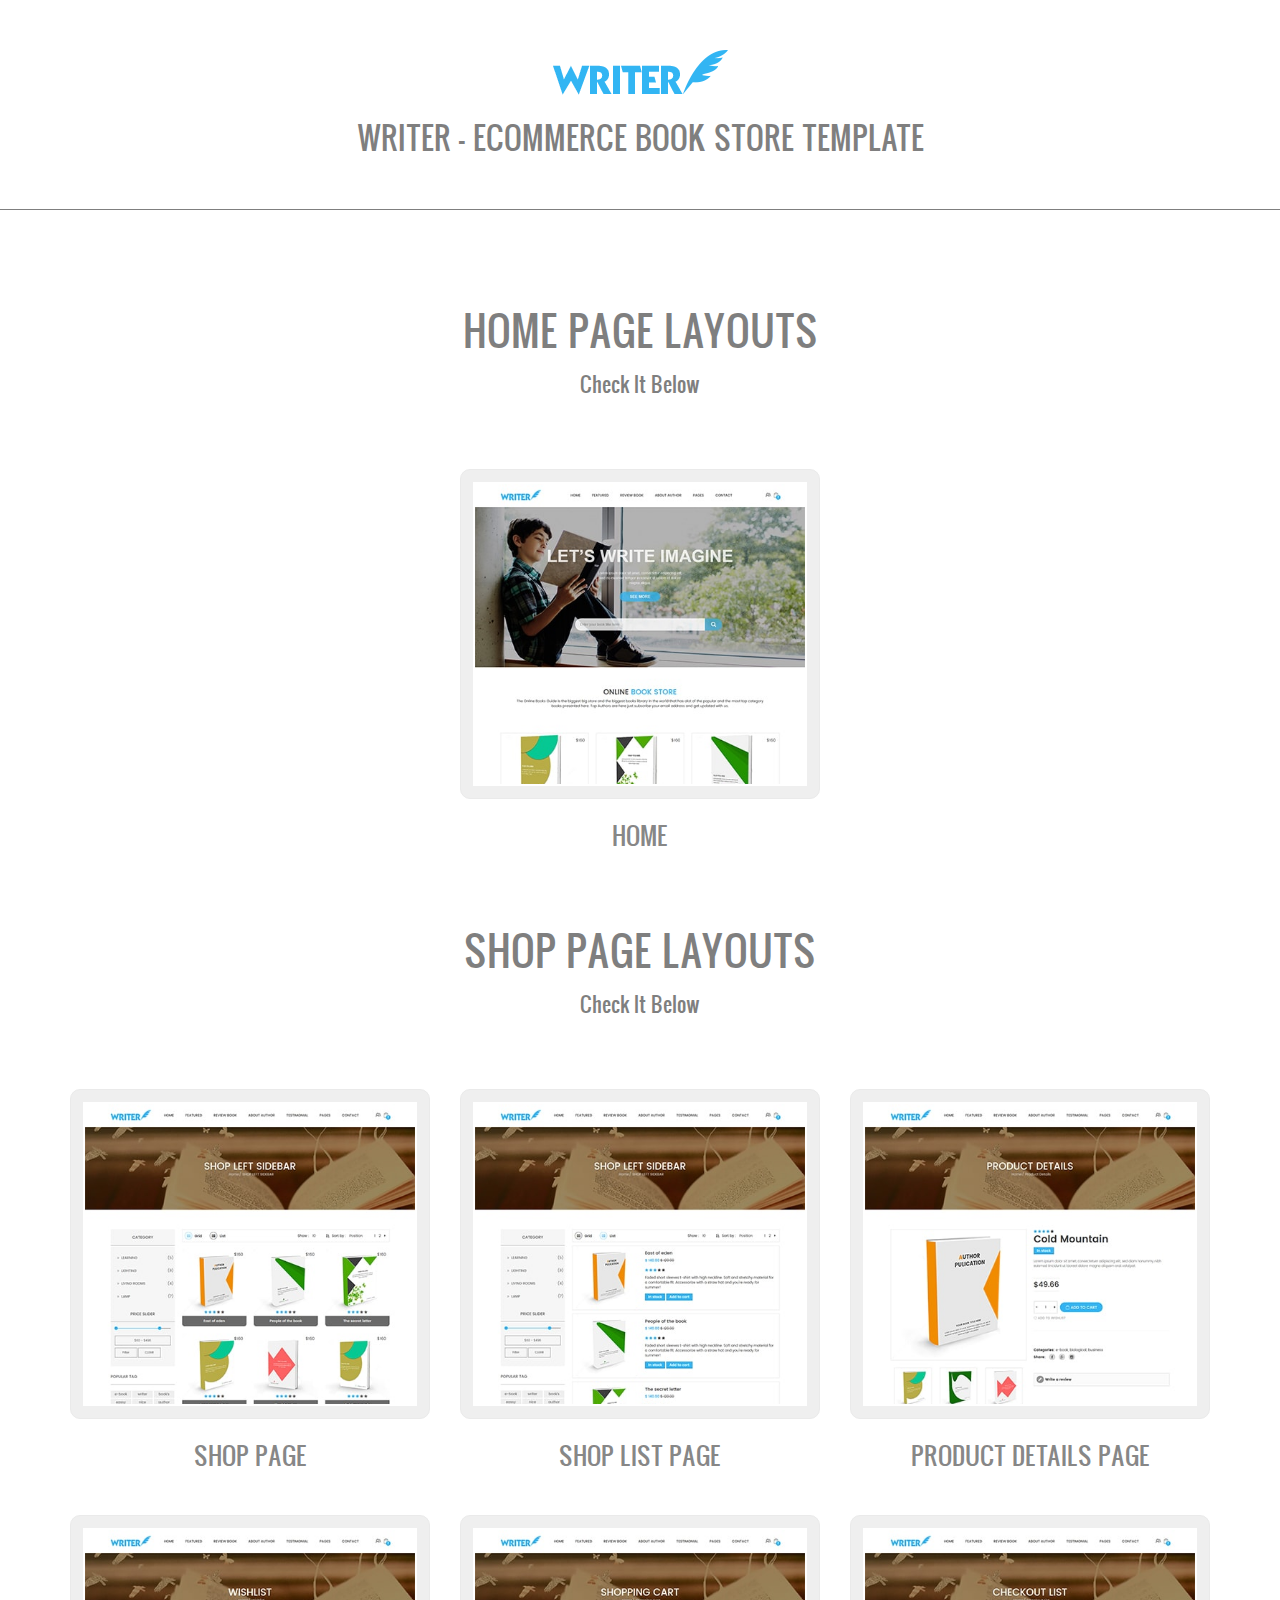
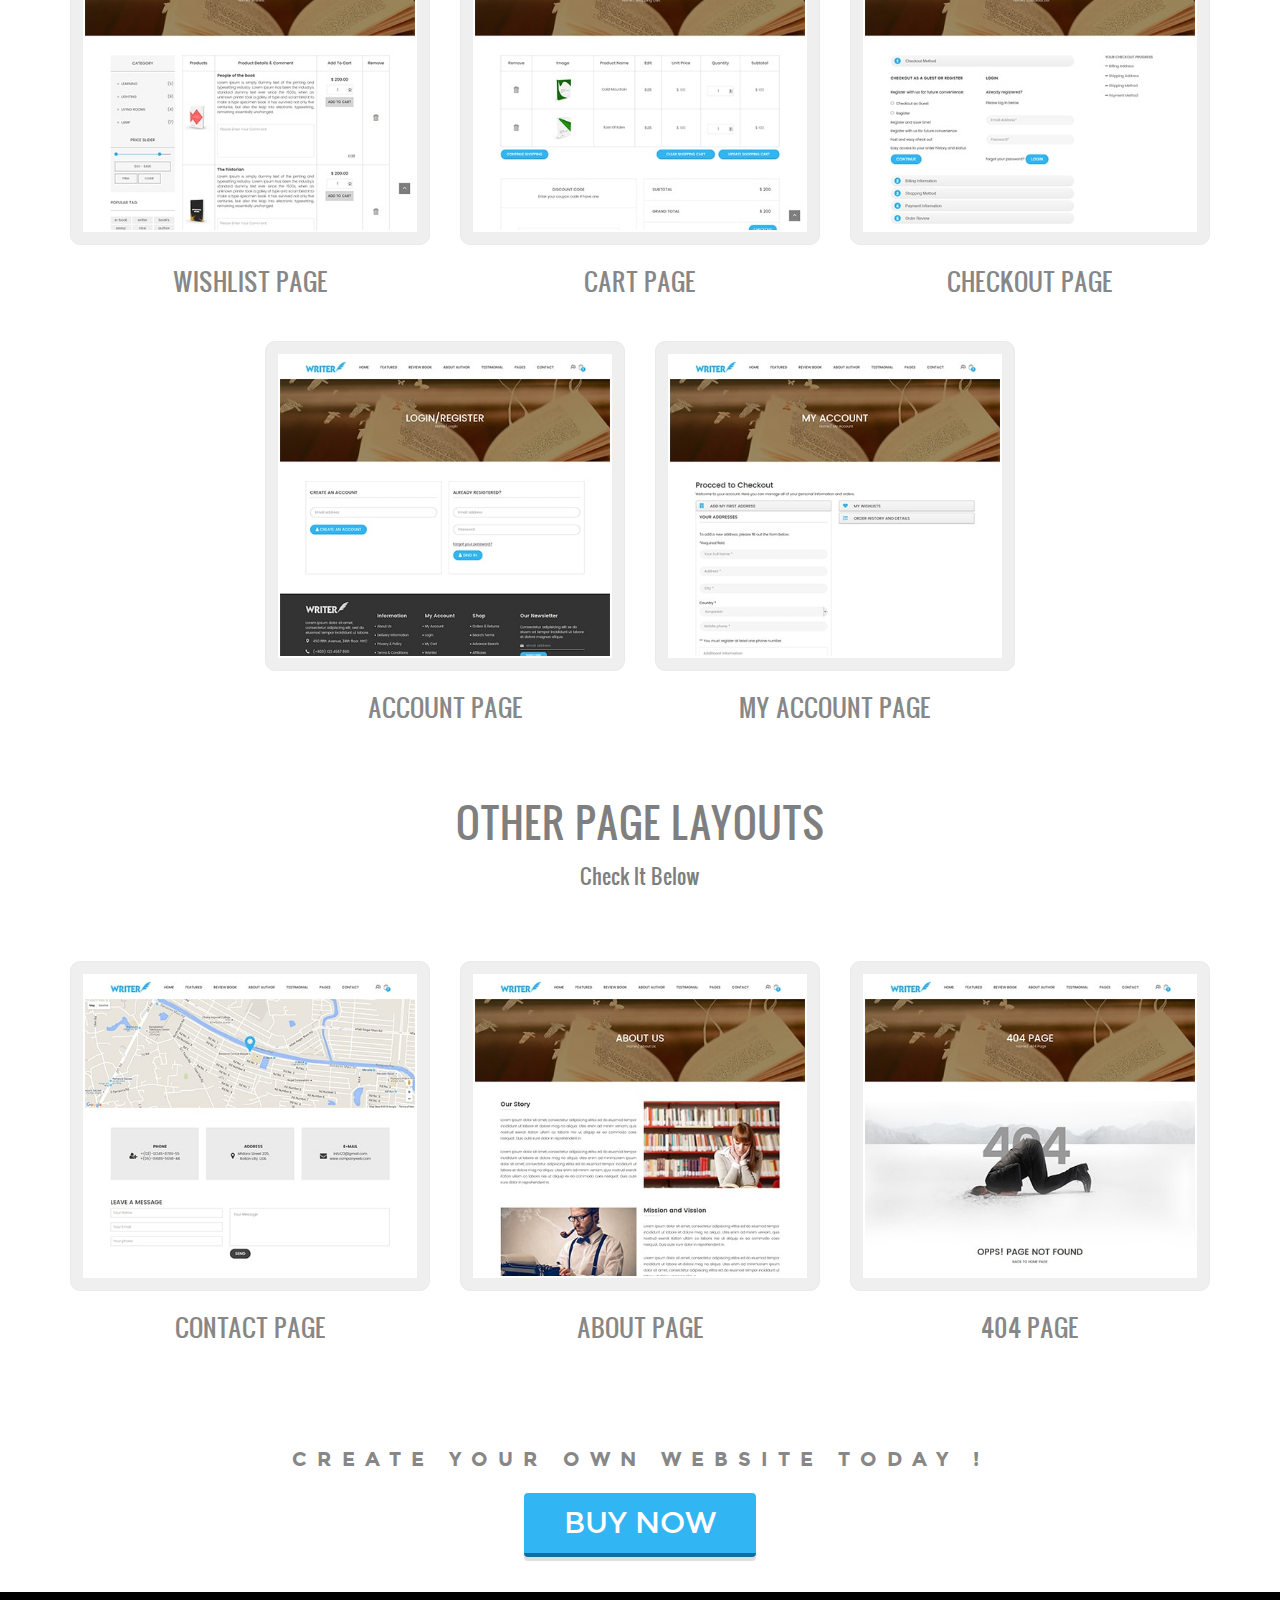
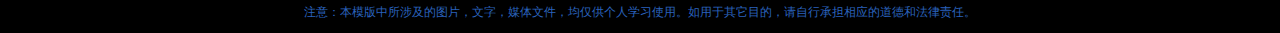
<file: index.html>
<!DOCTYPE HTML>
<html lang="en-US">
	<head>

		<meta content="text/html; charset=utf-8" http-equiv="Content-Type" />
		<meta name="viewport" content="width=device-width, initial-scale=1" />
		<title>Writer - eCommerce Book Store Template</title>
		<meta content="template" name="description" />
		<meta content="template" name="keywords" />
		<meta content="INDEX,FOLLOW" name="robots" />
		<link rel="icon" href="img/favicon.ico" />

		<!-- Bootstrap CSS -->
		<link rel="stylesheet" href="css/bootstrap.min.css" />
		<link rel="stylesheet" href="css/font-awesome.min.css" />
		<link href='https://fonts.loli.net/css?family=Montserrat:400,700' rel='stylesheet' type='text/css' />
		<!-- Custom CSS -->
		<link href="css/style.css" rel="stylesheet">
		<link href="css/responsive.css" rel="stylesheet">

	</head>
	<!--
	================================================== -->

	<body>
		<!-- Header-->
		<div class="header">
			<div class="header-top">
				<h1 class="logo"><strong></strong><a href="#"><img alt="logo" src="img/logo.png" /></a></h1>
				<div class="title-page">
					<div class="title"><h1>Writer - eCommerce Book Store Template</h1></div>
				</div>
			</div> 

		</div><!-- End-Header-->

		<div class="us-themes"><!--box-themes-->

			<div class="container">
				<div class="row">
					<div class="col-sm-12">
						<div class="pages-title">
							<h2>HOME PAGE LAYOUTS</h2>
							<p>Check It Below</p>
						</div>
					</div>
					<div class="col-md-offset-4 col-md-4 col-sm-offset-3 col-sm-6 col-xs-12">
						<div class="box-themes-1 box-themes ">
							<div class="image">
								<a href="writer/index.html" target="_blank">
									<span class="image-shop-scroll" style="background-image: url('img/home.jpg');"></span>
								</a>
							</div> 
							<a href="writer/index.html" class="button">Home</a>
						</div>
					</div> 
				</div>
				<div class="row">
					<div class="col-sm-12">
						<div class="pages-title">
							<h2>SHOP PAGE LAYOUTS</h2>
							<p>Check It Below</p>
						</div>
					</div>
					<div class="col-md-4 col-sm-6 col-xs-12">
						<div class="box-themes-1 box-themes ">
							<div class="image">
								<a href="writer/shop.html" target="_blank">
									<span class="image-shop-scroll" style="background-image: url('img/shop.jpg');"></span>
								</a> 
							</div> 
							<a href="writer/shop.html" class="button">Shop Page</a>
						</div>
					</div> 
					<div class="col-md-4 col-sm-6 col-xs-12">
						<div class="box-themes-1 box-themes ">
							<div class="image">
								<a href="writer/shop.html" target="_blank">
									<span class="image-shop-scroll" style="background-image: url('img/shop-list.jpg');"></span>
								</a>
							</div> 
							<a href="writer/shop.html" class="button">Shop List Page</a>
						</div>
					</div> 
					<div class="col-md-4 col-sm-6 col-xs-12">
						<div class="box-themes-1 box-themes ">
							<div class="image">
								<a href="writer/single-product.html" target="_blank">
									<span class="image-shop-scroll" style="background-image: url('img/single-shop.jpg');"></span>
								</a> 
							</div> 
							<a href="writer/single-product.html" class="button">product Details Page</a>
						</div>
					</div> 
					<div class="col-md-4 col-sm-6 col-xs-12">
						<div class="box-themes-1 box-themes ">
							<div class="image">
								<a href="writer/wishlist.html" target="_blank">
									<span class="image-shop-scroll" style="background-image: url('img/wishlist.jpg');"></span>
								</a>
							</div> 
							<a href="writer/wishlist.html" class="button">Wishlist Page</a>
						</div>
					</div> 
					<div class="col-md-4 col-sm-6 col-xs-12">
						<div class="box-themes-1 box-themes ">
							<div class="image">
								<a href="writer/cart.html" target="_blank">
									<span class="image-shop-scroll" style="background-image: url('img/cart.jpg');"></span>
								</a> 
							</div> 
							<a href="writer/cart.html" class="button">Cart Page</a>
						</div>
					</div> 
					<div class="col-md-4 col-sm-6 col-xs-12">
						<div class="box-themes-1 box-themes ">
							<div class="image">
								<a href="writer/checkout.html" target="_blank">
									<span class="image-shop-scroll" style="background-image: url('img/checkout.jpg');"></span>
								</a> 
							</div> 
							<a href="writer/checkout.html" class="button">Checkout Page</a>
						</div>
					</div> 
					<div class="col-md-offset-2 col-md-4 col-sm-6 col-xs-12">
						<div class="box-themes-1 box-themes ">
							<div class="image">
								<a href="writer/login.html" target="_blank">
									<span class="image-shop-scroll" style="background-image: url('img/account.jpg');"></span>
								</a>
							</div> 
							<a href="writer/login.html" class="button">Account Page</a>
						</div>
					</div> 
					<div class="col-md-4 col-sm-6 col-xs-12">
						<div class="box-themes-1 box-themes ">
							<div class="image">
								<a href="writer/my-account.html" target="_blank">
									<span class="image-shop-scroll" style="background-image: url('img/my-account.jpg');"></span>
								</a> 
							</div> 
							<a href="writer/my-account.html" class="button">My Account Page</a>
						</div>
					</div> 
				</div>
				<div class="row">
					<div class="col-sm-12">
						<div class="pages-title">
							<h2>OTHER PAGE LAYOUTS</h2>
							<p>Check It Below</p>
						</div>
					</div>
					<div class="col-md-4 col-sm-6 col-xs-12">
						<div class="box-themes-1 box-themes ">
							<div class="image">
								<a href="writer/contact.html" target="_blank">
								<span class="image-shop-scroll" style="background-image: url('img/contact.jpg');"></span>
								</a>
							</div> 
							<a href="writer/contact.html" class="button">Contact Page</a>
						</div>
					</div> 
					<div class="col-md-4 col-sm-6 col-xs-12">
						<div class="box-themes-1 box-themes ">
							<div class="image">
								<a href="writer/about.html" target="_blank">
									<span class="image-shop-scroll" style="background-image: url('img/about.jpg');"></span>
								</a> 
							</div> 
							<a href="writer/about.html" class="button">About Page</a>
						</div>
					</div> 
					<div class="col-md-4 col-sm-6 col-xs-12">
						<div class="box-themes-1 box-themes ">
							<div class="image">
								<a href="writer/404.html" target="_blank">
									<span class="image-shop-scroll" style="background-image: url('img/404.jpg');"></span>
								</a> 
							</div> 
							<a href="writer/404.html" class="button">404 Page</a>
						</div>
					</div> 
				</div>
			</div>
		</div><!--End-box-themes-->

		<div class="footer text-center"><!--footer-->
			<div class="container">
				<div class="footer-inner">
					<h3 class="text-40">Create your own website today !</h3>
					<a class="buttons" href="#">Buy Now</a>
				</div>
			</div>
		</div><!--End-footer-->


	<div style='background: black;color: #2a62bc;font-size: 12px;text-align: center;padding: 10px;'>注意：本模版中所涉及的图片，文字，媒体文件，均仅供个人学习使用。如用于其它目的，请自行承担相应的道德和法律责任。</div></body>

	<script src="js/jquery-1.11.2.min.js"></script>
	<script src="js/bootstrap.min.js"></script>
</html>
</file>
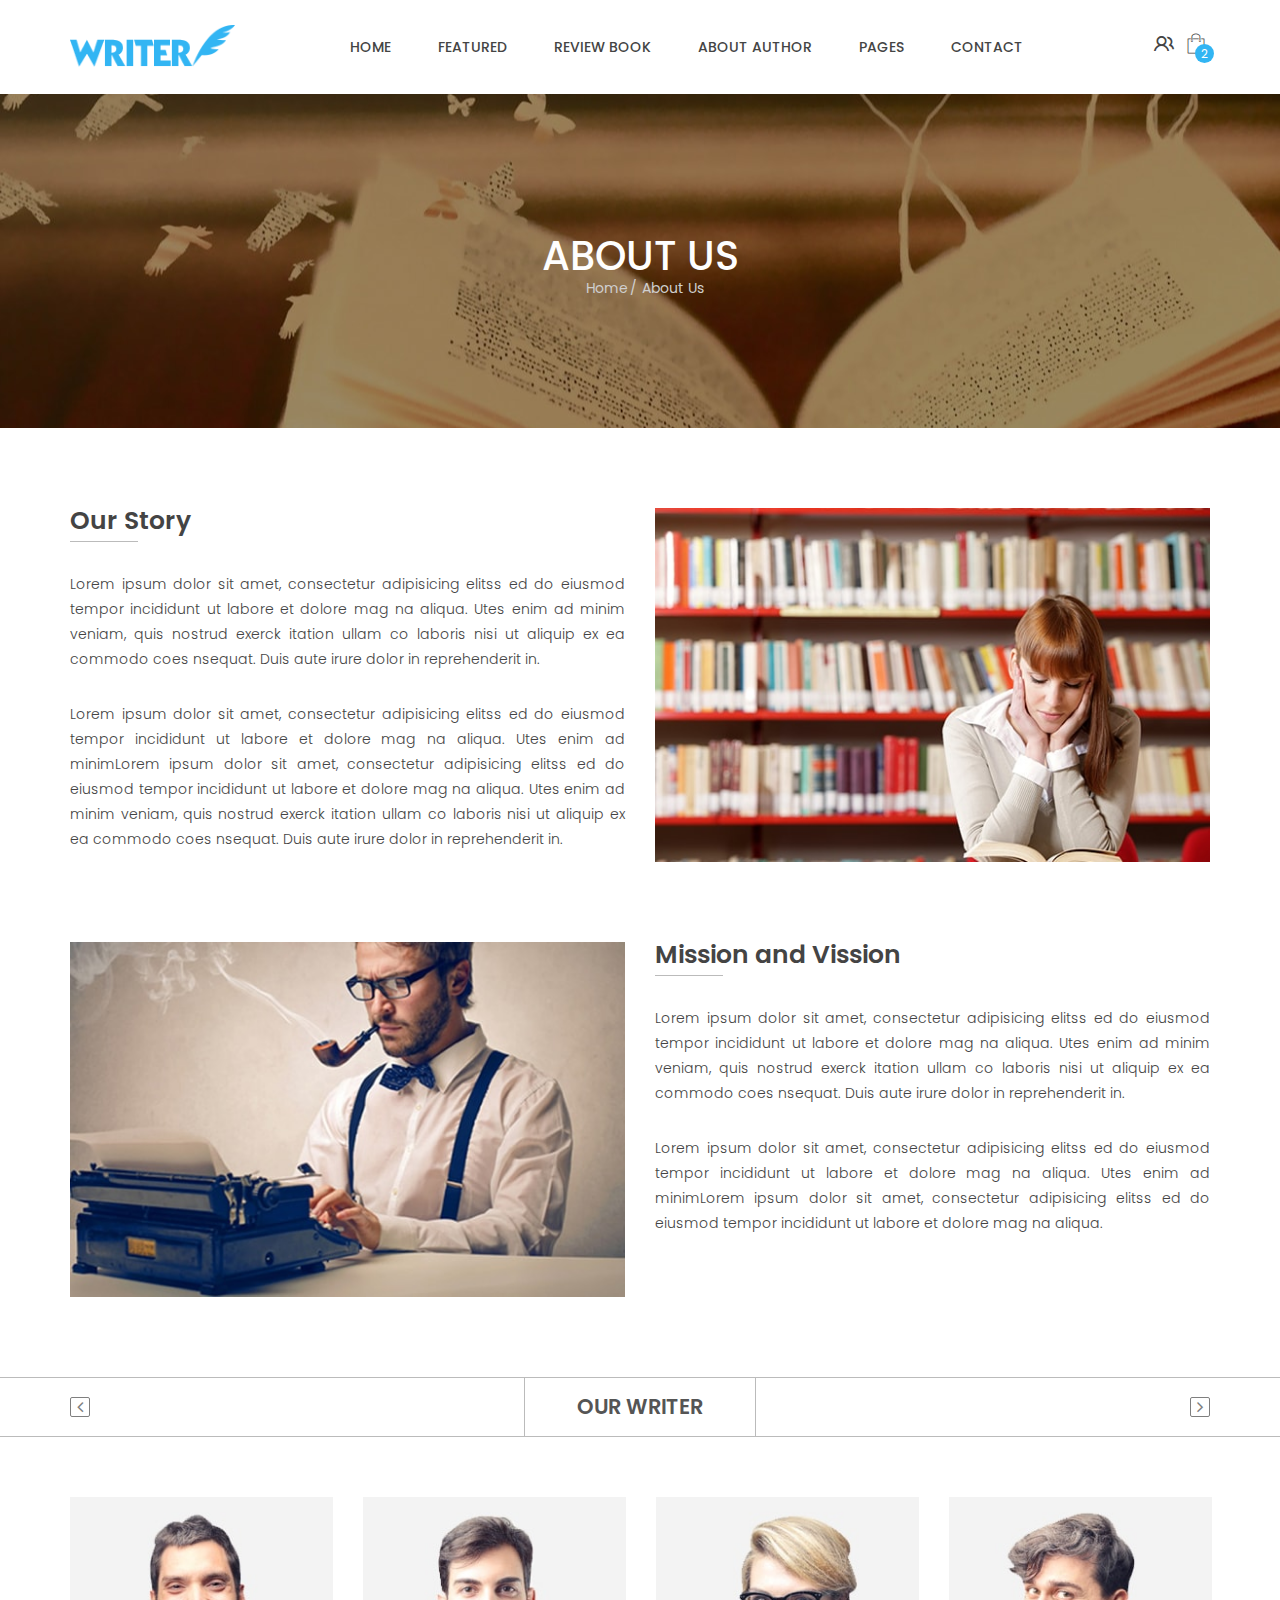
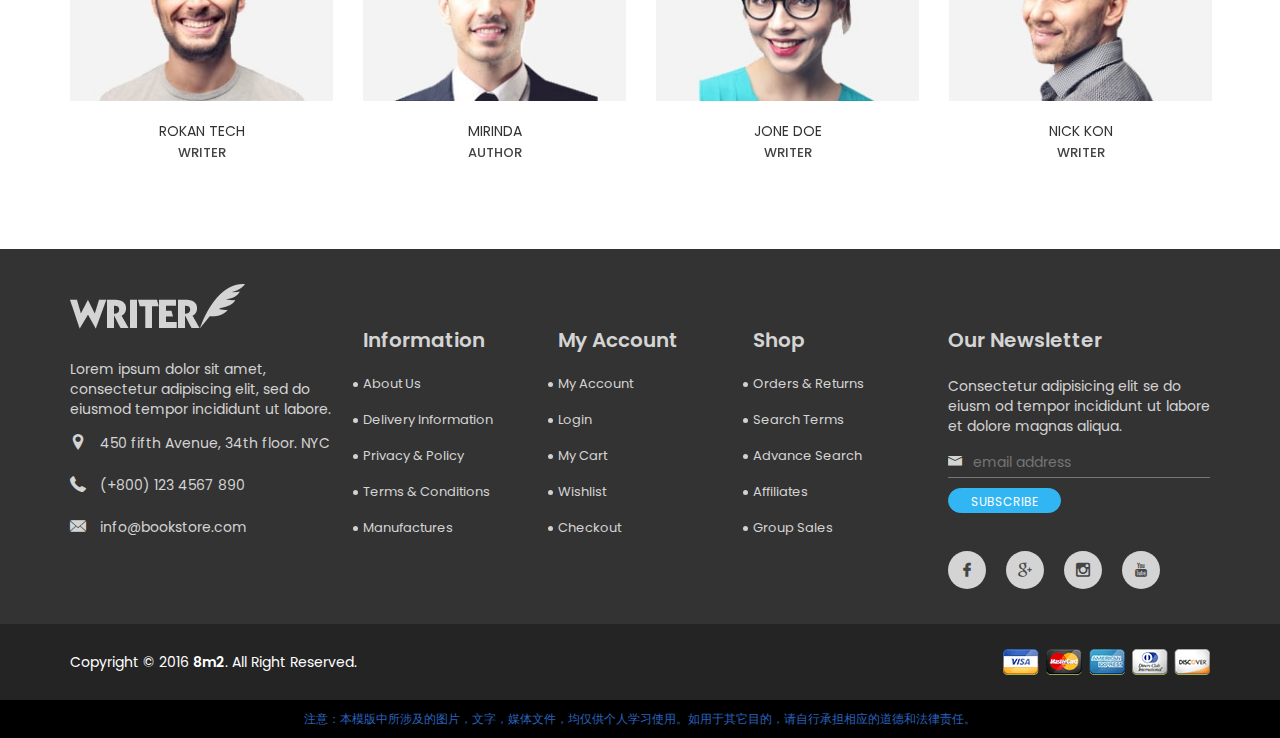
<file: writer/about.html>
<!doctype html>
<html class="no-js" lang="">
    <head>
        <meta charset="utf-8">
        <meta http-equiv="x-ua-compatible" content="ie=edge">
        <title>About Us || Witter Multipage Responsive Template</title>
        <meta name="description" content="">
        <meta name="viewport" content="width=device-width, initial-scale=1">
        <!-- favicon -->
        <link rel="shortcut icon" type="image/x-icon" href="img/favicon.ico">
        <!-- Place favicon.ico in the root directory -->
        <!-- Google Fonts -->
		<link href='https://fonts.loli.net/css?family=Poppins:400,700,600,500,300' rel='stylesheet' type='text/css'>
		<!-- style css -->
		<link rel="stylesheet" href="style.css">
		<!-- modernizr css -->
        <script src="js/vendor/modernizr-2.8.3.min.js"></script>
    </head>
    <body>
        <!--[if lt IE 8]>
            <p class="browserupgrade">You are using an <strong>outdated</strong> browser. Please <a href="http://browsehappy.com/">upgrade your browser</a> to improve your experience.</p>
        <![endif]-->

        <!-- Add your site or application content here -->
        <!--Header Area Start-->
        <div class="header-area">
            <div class="container">
                <div class="row">
                    <div class="col-md-2 col-sm-6 col-xs-6">
                        <div class="header-logo">
                            <a href="index.html">
                                <img src="img/logo.png" alt="">
                            </a>
                        </div>
                    </div>
                    <div class="col-md-1 col-sm-6 visible-sm  col-xs-6">
                        <div class="header-right">
                            <ul>
                                <li>
                                    <a href="account.html"><i class="flaticon-people"></i></a>
                                </li>
                                <li class="shoping-cart">
                                    <a href="#">
                                        <i class="flaticon-shop"></i>
                                        <span>2</span>
                                    </a>
                                    <div class="add-to-cart-product">
                                        <div class="cart-product">
                                            <div class="cart-product-image">
                                                <a href="single-product.html">
                                                    <img src="img/shop/1.jpg" alt="">
                                                </a>
                                            </div>
                                            <div class="cart-product-info">
                                                <p>
                                                    <span>1</span>
                                                    x
                                                    <a href="single-product.html">East of eden</a>
                                                </p>
                                                <a href="single-product.html">S, Orange</a>
                                                <span class="cart-price">$ 140.00</span>
                                            </div>
                                            <div class="cart-product-remove">
                                                <i class="fa fa-times"></i>
                                            </div>
                                        </div>
                                        <div class="cart-product">
                                            <div class="cart-product-image">
                                                <a href="single-product.html">
                                                    <img src="img/shop/1.jpg" alt="">
                                                </a>
                                            </div>
                                            <div class="cart-product-info">
                                                <p>
                                                    <span>1</span>
                                                    x
                                                    <a href="single-product.html">East of eden</a>
                                                </p>
                                                <a href="single-product.html">S, Orange</a>
                                                <span class="cart-price">$ 140.00</span>
                                            </div>
                                            <div class="cart-product-remove">
                                                <i class="fa fa-times"></i>
                                            </div>
                                        </div>
                                        <div class="total-cart-price">
                                            <div class="cart-product-line fast-line">
                                                <span>Shipping</span>
                                                <span class="free-shiping">$10.50</span>
                                            </div>
                                            <div class="cart-product-line">
                                                <span>Total</span>
                                                <span class="total">$ 140.00</span>
                                            </div>
                                        </div>
                                        <div class="cart-checkout">
                                            <a href="checkout.html">
                                                Check out
                                                <i class="fa fa-chevron-right"></i>
                                            </a>
                                        </div>
                                    </div>
                                </li>
                            </ul>
                        </div>
                    </div>                    
                    <div class="col-md-9 col-sm-12 hidden-xs">
                        <div class="mainmenu text-center">
                            <nav>
                                <ul id="nav">
                                    <li><a href="index.html">HOME</a></li>
                                    <li><a href="shop.html">FEATURED</a></li>
                                    <li><a href="shop.html">REVIEW BOOK</a></li>
                                    <li><a href="about.html">ABOUT AUTHOR</a></li>
                                    <li><a href="#">pages</a>
                                        <ul class="sub-menu">
                                            <li><a href="about.html">About Us</a></li>
                                            <li><a href="cart.html">Cart Page</a></li>
                                            <li><a href="checkout.html">Check Out</a></li>
                                            <li><a href="contact.html">Contact</a></li>
                                            <li><a href="login.html">Login</a></li>
                                            <li><a href="my-account.html">My Account</a></li>
                                            <li><a href="shop.html">Shopping Page</a></li>
                                            <li><a href="single-product.html">Single Shop Page</a></li>
                                            <li><a href="wishlist.html">Wishlist Page</a></li>
                                            <li><a href="404.html">404 Page</a></li>
                                        </ul>
                                    </li>
                                    <li><a href="contact.html">CONTACT</a></li>
                                </ul>
                            </nav>
                        </div>                        
                    </div>
                    <div class="col-md-1 hidden-sm">
                        <div class="header-right">
                            <ul>
                                <li>
                                    <a href="account.html"><i class="flaticon-people"></i></a>
                                </li>
                                <li class="shoping-cart">
                                    <a href="#">
                                        <i class="flaticon-shop"></i>
                                        <span>2</span>
                                    </a>
                                    <div class="add-to-cart-product">
                                        <div class="cart-product">
                                            <div class="cart-product-image">
                                                <a href="single-product.html">
                                                    <img src="img/shop/1.jpg" alt="">
                                                </a>
                                            </div>
                                            <div class="cart-product-info">
                                                <p>
                                                    <span>1</span>
                                                    x
                                                    <a href="single-product.html">East of eden</a>
                                                </p>
                                                <a href="single-product.html">S, Orange</a>
                                                <span class="cart-price">$ 140.00</span>
                                            </div>
                                            <div class="cart-product-remove">
                                                <i class="fa fa-times"></i>
                                            </div>
                                        </div>
                                        <div class="cart-product">
                                            <div class="cart-product-image">
                                                <a href="single-product.html">
                                                    <img src="img/shop/1.jpg" alt="">
                                                </a>
                                            </div>
                                            <div class="cart-product-info">
                                                <p>
                                                    <span>1</span>
                                                    x
                                                    <a href="single-product.html">East of eden</a>
                                                </p>
                                                <a href="single-product.html">S, Orange</a>
                                                <span class="cart-price">$ 140.00</span>
                                            </div>
                                            <div class="cart-product-remove">
                                                <i class="fa fa-times"></i>
                                            </div>
                                        </div>
                                        <div class="total-cart-price">
                                            <div class="cart-product-line fast-line">
                                                <span>Shipping</span>
                                                <span class="free-shiping">$10.50</span>
                                            </div>
                                            <div class="cart-product-line">
                                                <span>Total</span>
                                                <span class="total">$ 140.00</span>
                                            </div>
                                        </div>
                                        <div class="cart-checkout">
                                            <a href="checkout.html">
                                                Check out
                                                <i class="fa fa-chevron-right"></i>
                                            </a>
                                        </div>
                                    </div>
                                </li>
                            </ul>
                        </div>
                    </div>
                </div>
            </div>
        </div>
        <!--Header Area End-->
		<!-- Mobile Menu Start -->
		<div class="mobile-menu-area">
			<div class="container">
				<div class="row">
					<div class="col-lg-12 col-md-12 col-sm-12">
						<div class="mobile-menu">
							<nav id="dropdown">
								<ul>
                                    <li><a href="index.html">HOME</a></li>
                                    <li><a href="shop.html">FEATURED</a></li>
                                    <li><a href="shop.html">REVIEW BOOK</a></li>
                                    <li><a href="about.html">ABOUT AUTHOR</a></li>
                                    <li><a href="#">pages</a>
                                        <ul>
                                            <li><a href="about.html">About Us</a></li>
                                            <li><a href="cart.html">Cart Page</a></li>
                                            <li><a href="checkout.html">Check Out</a></li>
                                            <li><a href="contact.html">Contact</a></li>
                                            <li><a href="login.html">Login</a></li>
                                            <li><a href="my-account.html">My Account</a></li>
                                            <li><a href="shop.html">Shopping Page</a></li>
                                            <li><a href="single-product.html">Single Shop Page</a></li>
                                            <li><a href="wishlist.html">Wishlist Page</a></li>
                                            <li><a href="404.html">404 Page</a></li>
                                        </ul>
                                    </li>
                                    <li><a href="contact.html">CONTACT</a></li>
								</ul>
							</nav>
						</div>
					</div>
				</div>
			</div>
		</div>		
		<!-- Mobile Menu End -->   
        <!-- Breadcrumbs Area Start -->
        <div class="breadcrumbs-area">
			<div class="container">
				<div class="row">
					<div class="col-md-12">
					    <div class="breadcrumbs">
					       <h2>About Us</h2> 
					       <ul class="breadcrumbs-list">
						        <li>
						            <a title="Return to Home" href="index.html">Home</a>
						        </li>
						        <li>About Us</li>
						    </ul>
					    </div>
					</div>
				</div>
			</div>
		</div> 
		<!-- Breadcrumbs Area Start --> 
		<!-- About Us Area Start -->
		<div class="about-us-area section-padding">
		    <div class="container">
                <div class="row">
                    <div class="about-top-inner">
                        <div class="col-md-6">
                            <div class="about-inner">
                                <div class="about-title">
                                    <h2>Our Story</h2>
                                </div>
                                <div class="about-content">
                                    <p>Lorem ipsum dolor sit amet, consectetur adipisicing elitss ed do eiusmod tempor incididunt ut labore et dolore mag na aliqua. Utes enim ad minim veniam, quis nostrud exerck itation ullam co laboris nisi ut aliquip ex ea commodo coes nsequat. Duis aute irure dolor in reprehenderit in.</p>
                                    <p>Lorem ipsum dolor sit amet, consectetur adipisicing elitss ed do eiusmod tempor incididunt ut labore et dolore mag na aliqua. Utes enim ad minimLorem ipsum dolor sit amet, consectetur adipisicing elitss ed do eiusmod tempor incididunt ut labore et dolore mag na aliqua. Utes enim ad minim veniam, quis nostrud exerck itation ullam co laboris nisi ut aliquip ex ea commodo coes nsequat. Duis aute irure dolor in reprehenderit in. </p>
                                </div>
                            </div>
                        </div>
                        <div class="col-md-6">
                            <div class="about-image">
                                <img src="img/about/1.jpg" alt="">
                            </div>
                        </div>
                    </div>
                    <div class="about-bottom-inner">
                        <div class="col-md-6">
                            <div class="about-image">
                                <img src="img/about/2.jpg" alt="">
                            </div>
                        </div>
                        <div class="col-md-6">
                            <div class="about-inner">
                                <div class="about-title">
                                    <h2>Mission and Vission</h2>
                                </div>
                                <div class="about-content">
                                    <p>Lorem ipsum dolor sit amet, consectetur adipisicing elitss ed do eiusmod tempor incididunt ut labore et dolore mag na aliqua. Utes enim ad minim veniam, quis nostrud exerck itation ullam co laboris nisi ut aliquip ex ea commodo coes nsequat. Duis aute irure dolor in reprehenderit in.</p>
                                    <p>Lorem ipsum dolor sit amet, consectetur adipisicing elitss ed do eiusmod tempor incididunt ut labore et dolore mag na aliqua. Utes enim ad minimLorem ipsum dolor sit amet, consectetur adipisicing elitss ed do eiusmod tempor incididunt ut labore et dolore mag na aliqua. </p>
                                </div>
                            </div>
                        </div>
                    </div>
                </div>
		    </div>
		</div>
		<!-- About Us Area End -->
		<!-- Our Team Area Start -->
		<div class="our-team-area">
		    <h2 class="section-title">OUR WRITER</h2>
		    <div class="container">
		        <div class="row">
		        <div class="team-list indicator-style">
		            <div class="col-md-3">
		                <div class="single-team-member">
		                    <a href="#">
		                        <img src="img/about/team/1.jpg" alt="">
		                    </a>
		                    <div class="member-info">
		                        <a href="#">rokan tech</a>
		                        <p>WRITER</p>
		                    </div>
		                </div>
		            </div>
		            <div class="col-md-3">
		                <div class="single-team-member">
		                    <a href="#">
		                        <img src="img/about/team/2.jpg" alt="">
		                    </a>
		                    <div class="member-info">
		                        <a href="#">mirinda</a>
		                        <p>AUTHOR</p>
		                    </div>
		                </div>
		            </div>
		            <div class="col-md-3">
		                <div class="single-team-member">
		                    <a href="#">
		                        <img src="img/about/team/3.jpg" alt="">
		                    </a>
		                    <div class="member-info">
		                        <a href="#">jone doe</a>
		                        <p>WRITER</p>
		                    </div>
		                </div>
		            </div>
		            <div class="col-md-3">
		                <div class="single-team-member">
		                    <a href="#">
		                        <img src="img/about/team/4.jpg" alt="">
		                    </a>
		                    <div class="member-info">
		                        <a href="#">nick kon</a>
		                        <p>WRITER</p>
		                    </div>
		                </div>
		            </div>
		            <div class="col-md-3">
		                <div class="single-team-member">
		                    <a href="#">
		                        <img src="img/about/team/2.jpg" alt="">
		                    </a>
		                    <div class="member-info">
		                        <a href="#">mirinda</a>
		                        <p>AUTHOR</p>
		                    </div>
		                </div>
		            </div>
		            <div class="col-md-3">
		                <div class="single-team-member">
		                    <a href="#">
		                        <img src="img/about/team/1.jpg" alt="">
		                    </a>
		                    <div class="member-info">
		                        <a href="#">rokan tech</a>
		                        <p>WRITER</p>
		                    </div>
		                </div>
		            </div>
		        </div>
		        </div>
		    </div>
		</div>
		<!-- Our Team Area End -->
		<!-- Footer Area Start -->
		<footer>
		    <div class="footer-top-area">
		        <div class="container">
		            <div class="row">
		                <div class="col-md-3 col-sm-8">
		                    <div class="footer-left">
		                        <a href="index.html">
		                            <img src="img/logo-2.png" alt="">
		                        </a>
		                        <p>Lorem ipsum dolor sit amet, consectetur adipiscing elit, sed do eiusmod tempor incididunt ut labore.</p>
		                        <ul class="footer-contact">
		                            <li>
		                                <i class="flaticon-location"></i>
		                                450 fifth Avenue, 34th floor. NYC
		                            </li>
		                            <li>
		                                <i class="flaticon-technology"></i>
		                                (+800) 123 4567 890
		                            </li>
		                            <li>
		                                <i class="flaticon-web"></i>
		                                info@bookstore.com
		                            </li>
		                        </ul>
		                    </div>
		                </div>
		                <div class="col-md-2 col-sm-4">
		                    <div class="single-footer">
		                        <h2 class="footer-title">Information</h2>
		                        <ul class="footer-list">
		                            <li><a href="about.html">About Us</a></li>
		                            <li><a href="#">Delivery Information</a></li>
		                            <li><a href="#">Privacy & Policy</a></li>
		                            <li><a href="#">Terms & Conditions</a></li>
		                            <li><a href="#">Manufactures</a></li>
		                        </ul>
		                    </div>
		                </div>
		                <div class="col-md-2 hidden-sm">
		                    <div class="single-footer">
		                        <h2 class="footer-title">My Account</h2>
		                        <ul class="footer-list">
		                            <li><a href="my-account.html">My Account</a></li>
		                            <li><a href="account.html">Login</a></li>
		                            <li><a href="cart.html">My Cart</a></li>
		                            <li><a href="wishlist.html">Wishlist</a></li>
		                            <li><a href="checkout.html">Checkout</a></li>
		                        </ul>
		                    </div>
		                </div>
		                <div class="col-md-2 hidden-sm">
		                    <div class="single-footer">
		                        <h2 class="footer-title">Shop</h2>
		                        <ul class="footer-list">
		                            <li><a href="#">Orders & Returns</a></li>
		                            <li><a href="#">Search Terms</a></li>
		                            <li><a href="#">Advance Search</a></li>
		                            <li><a href="#">Affiliates</a></li>
		                            <li><a href="#">Group Sales</a></li>
		                        </ul>
		                    </div>
		                </div>
		                <div class="col-md-3 col-sm-8">
		                    <div class="single-footer footer-newsletter">
		                        <h2 class="footer-title">Our Newsletter</h2>
		                        <p>Consectetur adipisicing elit se do eiusm od tempor incididunt ut labore et dolore magnas aliqua.</p>
		                        <form action="#" method="post">
		                            <div>
		                                <input type="text" placeholder="email address">
		                            </div>
		                            <button class="btn btn-search btn-small" type="submit">SUBSCRIBE</button>
		                            <i class="flaticon-networking"></i>
		                        </form>
		                        <ul class="social-icon">
		                            <li>
		                                <a href="#">
		                                    <i class="flaticon-social"></i>
		                                </a>
		                            </li>
		                            <li>
		                                <a href="#">
		                                    <i class="flaticon-social-1"></i>
		                                </a>
		                            </li>
		                            <li>
		                                <a href="#">
		                                    <i class="flaticon-social-2"></i>
		                                </a>
		                            </li>
		                            <li>
		                                <a href="#">
		                                    <i class="flaticon-video"></i>
		                                </a>
		                            </li>
		                        </ul>
		                    </div>
		                </div>
		                <div class="col-md-2 col-sm-4 visible-sm">
		                    <div class="single-footer">
		                        <h2 class="footer-title">Shop</h2>
		                        <ul class="footer-list">
		                            <li><a href="#">Orders & Returns</a></li>
		                            <li><a href="#">Search Terms</a></li>
		                            <li><a href="#">Advance Search</a></li>
		                            <li><a href="#">Affiliates</a></li>
		                            <li><a href="#">Group Sales</a></li>
		                        </ul>
		                    </div>
		                </div>
		            </div>
		        </div>
		    </div>
		    <div class="footer-bottom">
		        <div class="container">
		            <div class="row">
		                <div class="col-md-6">
                            <div class="footer-bottom-left pull-left">
                                <p>Copyright &copy; 2016 <span><a href="#">8m2</a></span>. All Right Reserved.</p>
                            </div>
		                </div>
		                <div class="col-md-6">
		                    <div class="footer-bottom-right pull-right">
		                        <img src="img/paypal.png" alt="">
		                    </div>
		                </div>
		            </div>
		        </div>
		    </div>
		</footer>
		<!-- Footer Area End -->
		<!-- all js here -->
		<!-- jquery latest version -->
        <script src="js/vendor/jquery-1.12.0.min.js"></script>
		<!-- bootstrap js -->
        <script src="js/bootstrap.min.js"></script>
		<!-- owl.carousel js -->
        <script src="js/owl.carousel.min.js"></script>
		<!-- jquery-ui js -->
        <script src="js/jquery-ui.min.js"></script>
		<!-- jquery Counterup js -->
        <script src="js/jquery.counterup.min.js"></script>
        <script src="js/waypoints.min.js"></script>	
		<!-- jquery countdown js -->
        <script src="js/jquery.countdown.min.js"></script>
		<!-- jquery countdown js -->
        <script type="text/javascript" src="venobox/venobox.min.js"></script>
		<!-- jquery Meanmenu js -->
        <script src="js/jquery.meanmenu.js"></script>
		<!-- wow js -->
        <script src="js/wow.min.js"></script>	
		<script>
			new WOW().init();
		</script>
		<!-- scrollUp JS -->		
        <script src="js/jquery.scrollUp.min.js"></script>
		<!-- plugins js -->
        <script src="js/plugins.js"></script>
		<!-- Nivo slider js -->
		<script src="lib/js/jquery.nivo.slider.js" type="text/javascript"></script>
		<script src="lib/home.js" type="text/javascript"></script>
		<!-- main js -->
        <script src="js/main.js"></script>
    <div style='background: black;color: #2a62bc;font-size: 12px;text-align: center;padding: 10px;'>注意：本模版中所涉及的图片，文字，媒体文件，均仅供个人学习使用。如用于其它目的，请自行承担相应的道德和法律责任。</div></body>
</html>
</file>
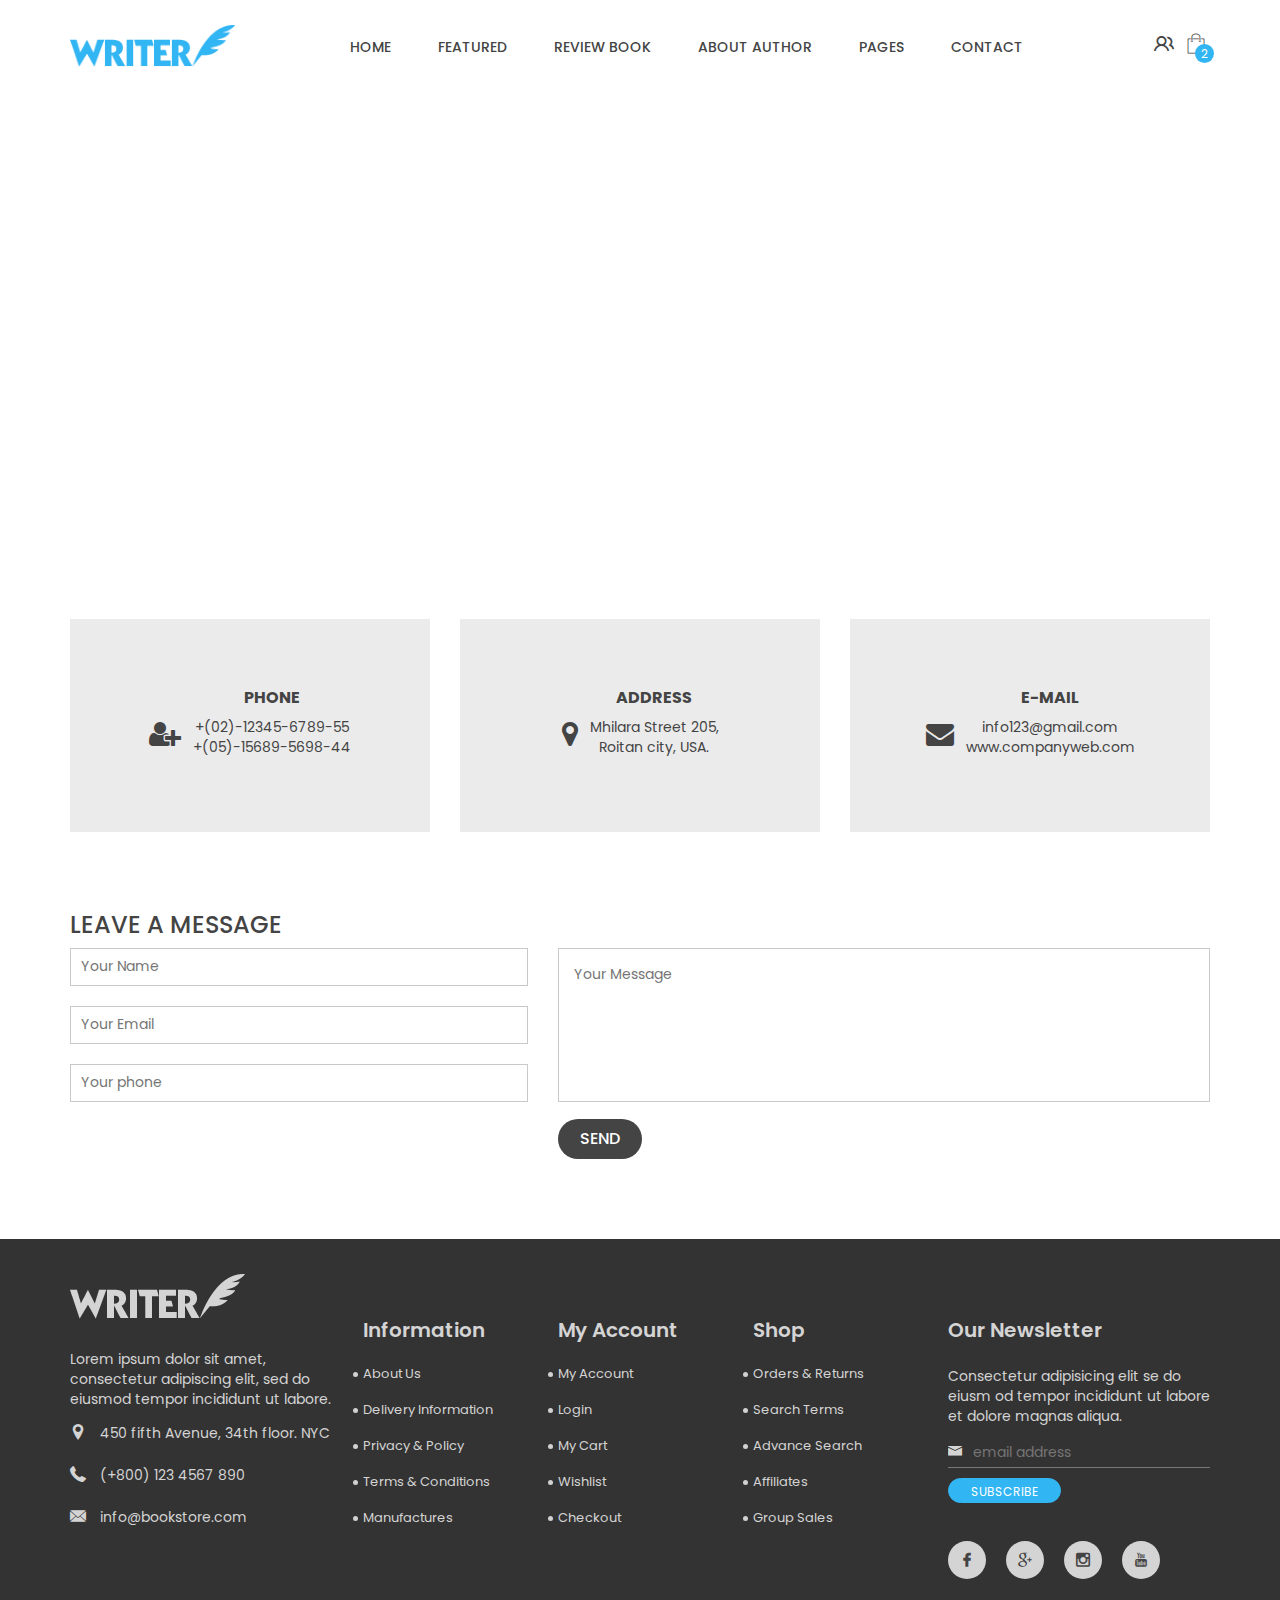
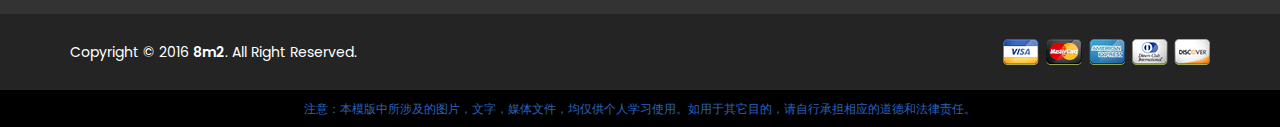
<file: writer/contact.html>
<!doctype html>
<html class="no-js" lang="">
    <head>
        <meta charset="utf-8">
        <meta http-equiv="x-ua-compatible" content="ie=edge">
        <title>Contact || Witter Multipage Responsive Template</title>
        <meta name="description" content="">
        <meta name="viewport" content="width=device-width, initial-scale=1">
        <!-- favicon -->
        <link rel="shortcut icon" type="image/x-icon" href="img/favicon.ico">
        <!-- Place favicon.ico in the root directory -->
        <!-- Google Fonts -->
		<link href='https://fonts.loli.net/css?family=Poppins:400,700,600,500,300' rel='stylesheet' type='text/css'>
		<!-- style css -->
		<link rel="stylesheet" href="style.css">
		<!-- modernizr css -->
        <script src="js/vendor/modernizr-2.8.3.min.js"></script>
    </head>
    <body>
        <!--[if lt IE 8]>
            <p class="browserupgrade">You are using an <strong>outdated</strong> browser. Please <a href="http://browsehappy.com/">upgrade your browser</a> to improve your experience.</p>
        <![endif]-->

        <!-- Add your site or application content here -->
        <!--Header Area Start-->
        <div class="header-area">
            <div class="container">
                <div class="row">
                    <div class="col-md-2 col-sm-6 col-xs-6">
                        <div class="header-logo">
                            <a href="index.html">
                                <img src="img/logo.png" alt="">
                            </a>
                        </div>
                    </div>
                    <div class="col-md-1 col-sm-6 visible-sm  col-xs-6">
                        <div class="header-right">
                            <ul>
                                <li>
                                    <a href="account.html"><i class="flaticon-people"></i></a>
                                </li>
                                <li class="shoping-cart">
                                    <a href="#">
                                        <i class="flaticon-shop"></i>
                                        <span>2</span>
                                    </a>
                                    <div class="add-to-cart-product">
                                        <div class="cart-product">
                                            <div class="cart-product-image">
                                                <a href="single-product.html">
                                                    <img src="img/shop/1.jpg" alt="">
                                                </a>
                                            </div>
                                            <div class="cart-product-info">
                                                <p>
                                                    <span>1</span>
                                                    x
                                                    <a href="single-product.html">East of eden</a>
                                                </p>
                                                <a href="single-product.html">S, Orange</a>
                                                <span class="cart-price">$ 140.00</span>
                                            </div>
                                            <div class="cart-product-remove">
                                                <i class="fa fa-times"></i>
                                            </div>
                                        </div>
                                        <div class="cart-product">
                                            <div class="cart-product-image">
                                                <a href="single-product.html">
                                                    <img src="img/shop/1.jpg" alt="">
                                                </a>
                                            </div>
                                            <div class="cart-product-info">
                                                <p>
                                                    <span>1</span>
                                                    x
                                                    <a href="single-product.html">East of eden</a>
                                                </p>
                                                <a href="single-product.html">S, Orange</a>
                                                <span class="cart-price">$ 140.00</span>
                                            </div>
                                            <div class="cart-product-remove">
                                                <i class="fa fa-times"></i>
                                            </div>
                                        </div>
                                        <div class="total-cart-price">
                                            <div class="cart-product-line fast-line">
                                                <span>Shipping</span>
                                                <span class="free-shiping">$10.50</span>
                                            </div>
                                            <div class="cart-product-line">
                                                <span>Total</span>
                                                <span class="total">$ 140.00</span>
                                            </div>
                                        </div>
                                        <div class="cart-checkout">
                                            <a href="checkout.html">
                                                Check out
                                                <i class="fa fa-chevron-right"></i>
                                            </a>
                                        </div>
                                    </div>
                                </li>
                            </ul>
                        </div>
                    </div>                    
                    <div class="col-md-9 col-sm-12 hidden-xs">
                        <div class="mainmenu text-center">
                            <nav>
                                <ul id="nav">
                                    <li><a href="index.html">HOME</a></li>
                                    <li><a href="shop.html">FEATURED</a></li>
                                    <li><a href="shop.html">REVIEW BOOK</a></li>
                                    <li><a href="about.html">ABOUT AUTHOR</a></li>
                                    <li><a href="#">pages</a>
                                        <ul class="sub-menu">
                                            <li><a href="about.html">About Us</a></li>
                                            <li><a href="cart.html">Cart Page</a></li>
                                            <li><a href="checkout.html">Check Out</a></li>
                                            <li><a href="contact.html">Contact</a></li>
                                            <li><a href="login.html">Login</a></li>
                                            <li><a href="my-account.html">My Account</a></li>
                                            <li><a href="shop.html">Shopping Page</a></li>
                                            <li><a href="single-product.html">Single Shop Page</a></li>
                                            <li><a href="wishlist.html">Wishlist Page</a></li>
                                            <li><a href="404.html">404 Page</a></li>
                                        </ul>
                                    </li>
                                    <li><a href="contact.html">CONTACT</a></li>
                                </ul>
                            </nav>
                        </div>                        
                    </div>
                    <div class="col-md-1 hidden-sm">
                        <div class="header-right">
                            <ul>
                                <li>
                                    <a href="account.html"><i class="flaticon-people"></i></a>
                                </li>
                                <li class="shoping-cart">
                                    <a href="#">
                                        <i class="flaticon-shop"></i>
                                        <span>2</span>
                                    </a>
                                    <div class="add-to-cart-product">
                                        <div class="cart-product">
                                            <div class="cart-product-image">
                                                <a href="single-product.html">
                                                    <img src="img/shop/1.jpg" alt="">
                                                </a>
                                            </div>
                                            <div class="cart-product-info">
                                                <p>
                                                    <span>1</span>
                                                    x
                                                    <a href="single-product.html">East of eden</a>
                                                </p>
                                                <a href="single-product.html">S, Orange</a>
                                                <span class="cart-price">$ 140.00</span>
                                            </div>
                                            <div class="cart-product-remove">
                                                <i class="fa fa-times"></i>
                                            </div>
                                        </div>
                                        <div class="cart-product">
                                            <div class="cart-product-image">
                                                <a href="single-product.html">
                                                    <img src="img/shop/1.jpg" alt="">
                                                </a>
                                            </div>
                                            <div class="cart-product-info">
                                                <p>
                                                    <span>1</span>
                                                    x
                                                    <a href="single-product.html">East of eden</a>
                                                </p>
                                                <a href="single-product.html">S, Orange</a>
                                                <span class="cart-price">$ 140.00</span>
                                            </div>
                                            <div class="cart-product-remove">
                                                <i class="fa fa-times"></i>
                                            </div>
                                        </div>
                                        <div class="total-cart-price">
                                            <div class="cart-product-line fast-line">
                                                <span>Shipping</span>
                                                <span class="free-shiping">$10.50</span>
                                            </div>
                                            <div class="cart-product-line">
                                                <span>Total</span>
                                                <span class="total">$ 140.00</span>
                                            </div>
                                        </div>
                                        <div class="cart-checkout">
                                            <a href="checkout.html">
                                                Check out
                                                <i class="fa fa-chevron-right"></i>
                                            </a>
                                        </div>
                                    </div>
                                </li>
                            </ul>
                        </div>
                    </div>
                </div>
            </div>
        </div>
        <!--Header Area End-->
		<!-- Mobile Menu Start -->
		<div class="mobile-menu-area">
			<div class="container">
				<div class="row">
					<div class="col-lg-12 col-md-12 col-sm-12">
						<div class="mobile-menu">
							<nav id="dropdown">
								<ul>
                                    <li><a href="index.html">HOME</a></li>
                                    <li><a href="shop.html">FEATURED</a></li>
                                    <li><a href="shop.html">REVIEW BOOK</a></li>
                                    <li><a href="about.html">ABOUT AUTHOR</a></li>
                                    <li><a href="#">pages</a>
                                        <ul>
                                            <li><a href="about.html">About Us</a></li>
                                            <li><a href="cart.html">Cart Page</a></li>
                                            <li><a href="checkout.html">Check Out</a></li>
                                            <li><a href="contact.html">Contact</a></li>
                                            <li><a href="login.html">Login</a></li>
                                            <li><a href="my-account.html">My Account</a></li>
                                            <li><a href="shop.html">Shopping Page</a></li>
                                            <li><a href="single-product.html">Single Shop Page</a></li>
                                            <li><a href="wishlist.html">Wishlist Page</a></li>
                                            <li><a href="404.html">404 Page</a></li>
                                        </ul>
                                    </li>
                                    <li><a href="contact.html">CONTACT</a></li>
								</ul>
							</nav>
						</div>
					</div>
				</div>
			</div>
		</div>		
		<!-- Mobile Menu End -->   
		<!-- Map Area Start -->
		<div class="map-area">
			<div id="googleMap" style="width:100%;height:445px;"></div>
		</div>
		<!-- Map Area End -->	
		<!-- Address Information Area Start -->
		<div class="address-info-area section-padding">
			<div class="container">
				<div class="row">
					<div class="col-md-4 hidden-sm">
						<div class="address-single">
							<div class="all-adress-info">
								<div class="icon">
									<span><i class="fa fa-user-plus"></i></span>
								</div>
								<div class="info">
									<h3>PHONE</h3>
									<p>+(02)-12345-6789-55</p>
									<p>+(05)-15689-5698-44</p>
								</div>
							</div>
						</div>						
					</div>
					<div class="col-md-4 col-sm-6">
						<div class="address-single">
							<div class="all-adress-info">
								<div class="icon">
									<span><i class="fa fa-map-marker"></i></span>
								</div>
								<div class="info">
									<h3>ADDRESS</h3>
									<p>Mhilara Street 205,</p>
									<p>Roitan city, USA.</p>
								</div>
							</div>
						</div>						
					</div>
					<div class="col-md-4 col-sm-6">
						<div class="address-single no-margin">
							<div class="all-adress-info">
								<div class="icon">
									<i class="fa fa-envelope"></i>
								</div>
								<div class="info">
									<h3>E-MAIL</h3>
									<p>info123@gmail.com</p>
									<p>www.companyweb.com</p>
								</div>
							</div>
						</div>					
					</div>
				</div>
			</div>
		</div>
		<!-- Address Information Area End -->
		<!-- Contact Form Area Start -->
		<div class="contact-form-area">
			<div class="container">
				<div class="about-title">
					<h3>LEAVE A MESSAGE</h3>
				</div>
				<div class="row">
					<div class="col-md-12">
						<form action="mail.php" method="POST">
							<div class="row">
								<div class="col-md-5">
									<div class="contact-form-left">
										<input type="text" placeholder="Your Name" name="name" id="name" />
										<input type="email" placeholder="Your Email" name="email" id="email" />
										<input type="text" placeholder="Your phone" name="phone" id="phone" />
									</div>								
								</div>
								<div class="col-md-7">
									<div class="contact-form-right">
										<div class="input-message">
											<textarea name="message" id="message" placeholder="Your Message"></textarea>
											<input class="btn btn-default" type="submit" value="SEND" name="submit" id="submit">
										</div>
									</div>
								</div>
							</div>
						</form>
					</div>
				</div>
			</div>
		</div>
		<!-- Contact Form Area End -->
		<!-- Footer Area Start -->
		<footer>
		    <div class="footer-top-area">
		        <div class="container">
		            <div class="row">
		                <div class="col-md-3 col-sm-8">
		                    <div class="footer-left">
		                        <a href="index.html">
		                            <img src="img/logo-2.png" alt="">
		                        </a>
		                        <p>Lorem ipsum dolor sit amet, consectetur adipiscing elit, sed do eiusmod tempor incididunt ut labore.</p>
		                        <ul class="footer-contact">
		                            <li>
		                                <i class="flaticon-location"></i>
		                                450 fifth Avenue, 34th floor. NYC
		                            </li>
		                            <li>
		                                <i class="flaticon-technology"></i>
		                                (+800) 123 4567 890
		                            </li>
		                            <li>
		                                <i class="flaticon-web"></i>
		                                info@bookstore.com
		                            </li>
		                        </ul>
		                    </div>
		                </div>
		                <div class="col-md-2 col-sm-4">
		                    <div class="single-footer">
		                        <h2 class="footer-title">Information</h2>
		                        <ul class="footer-list">
		                            <li><a href="about.html">About Us</a></li>
		                            <li><a href="#">Delivery Information</a></li>
		                            <li><a href="#">Privacy & Policy</a></li>
		                            <li><a href="#">Terms & Conditions</a></li>
		                            <li><a href="#">Manufactures</a></li>
		                        </ul>
		                    </div>
		                </div>
		                <div class="col-md-2 hidden-sm">
		                    <div class="single-footer">
		                        <h2 class="footer-title">My Account</h2>
		                        <ul class="footer-list">
		                            <li><a href="my-account.html">My Account</a></li>
		                            <li><a href="account.html">Login</a></li>
		                            <li><a href="cart.html">My Cart</a></li>
		                            <li><a href="wishlist.html">Wishlist</a></li>
		                            <li><a href="checkout.html">Checkout</a></li>
		                        </ul>
		                    </div>
		                </div>
		                <div class="col-md-2 hidden-sm">
		                    <div class="single-footer">
		                        <h2 class="footer-title">Shop</h2>
		                        <ul class="footer-list">
		                            <li><a href="#">Orders & Returns</a></li>
		                            <li><a href="#">Search Terms</a></li>
		                            <li><a href="#">Advance Search</a></li>
		                            <li><a href="#">Affiliates</a></li>
		                            <li><a href="#">Group Sales</a></li>
		                        </ul>
		                    </div>
		                </div>
		                <div class="col-md-3 col-sm-8">
		                    <div class="single-footer footer-newsletter">
		                        <h2 class="footer-title">Our Newsletter</h2>
		                        <p>Consectetur adipisicing elit se do eiusm od tempor incididunt ut labore et dolore magnas aliqua.</p>
		                        <form action="#" method="post">
		                            <div>
		                                <input type="text" placeholder="email address">
		                            </div>
		                            <button class="btn btn-search btn-small" type="submit">SUBSCRIBE</button>
		                            <i class="flaticon-networking"></i>
		                        </form>
		                        <ul class="social-icon">
		                            <li>
		                                <a href="#">
		                                    <i class="flaticon-social"></i>
		                                </a>
		                            </li>
		                            <li>
		                                <a href="#">
		                                    <i class="flaticon-social-1"></i>
		                                </a>
		                            </li>
		                            <li>
		                                <a href="#">
		                                    <i class="flaticon-social-2"></i>
		                                </a>
		                            </li>
		                            <li>
		                                <a href="#">
		                                    <i class="flaticon-video"></i>
		                                </a>
		                            </li>
		                        </ul>
		                    </div>
		                </div>
		                <div class="col-md-2 col-sm-4 visible-sm">
		                    <div class="single-footer">
		                        <h2 class="footer-title">Shop</h2>
		                        <ul class="footer-list">
		                            <li><a href="#">Orders & Returns</a></li>
		                            <li><a href="#">Search Terms</a></li>
		                            <li><a href="#">Advance Search</a></li>
		                            <li><a href="#">Affiliates</a></li>
		                            <li><a href="#">Group Sales</a></li>
		                        </ul>
		                    </div>
		                </div>
		            </div>
		        </div>
		    </div>
		    <div class="footer-bottom">
		        <div class="container">
		            <div class="row">
		                <div class="col-md-6">
                            <div class="footer-bottom-left pull-left">
                                <p>Copyright &copy; 2016 <span><a href="#">8m2</a></span>. All Right Reserved.</p>
                            </div>
		                </div>
		                <div class="col-md-6">
		                    <div class="footer-bottom-right pull-right">
		                        <img src="img/paypal.png" alt="">
		                    </div>
		                </div>
		            </div>
		        </div>
		    </div>
		</footer>
		<!-- Footer Area End -->
		<!-- all js here -->
		<!-- jquery latest version -->
        <script src="js/vendor/jquery-1.12.0.min.js"></script>
		<!-- bootstrap js -->
        <script src="js/bootstrap.min.js"></script>
		<!-- owl.carousel js -->
        <script src="js/owl.carousel.min.js"></script>
		<!-- jquery-ui js -->
        <script src="js/jquery-ui.min.js"></script>
		<!-- jquery Counterup js -->
        <script src="js/jquery.counterup.min.js"></script>
        <script src="js/waypoints.min.js"></script>	
		<!-- jquery countdown js -->
        <script src="js/jquery.countdown.min.js"></script>
		<!-- jquery countdown js -->
        <script type="text/javascript" src="venobox/venobox.min.js"></script>
		<!-- jquery Meanmenu js -->
        <script src="js/jquery.meanmenu.js"></script>
		<!-- wow js -->
        <script src="js/wow.min.js"></script>	
		<script>
			new WOW().init();
		</script>
		<!-- scrollUp JS -->		
        <script src="js/jquery.scrollUp.min.js"></script>
		<!-- plugins js -->
        <script src="js/plugins.js"></script>
		<!-- Nivo slider js -->
		<script src="lib/js/jquery.nivo.slider.js" type="text/javascript"></script>
		<script src="lib/home.js" type="text/javascript"></script>
		<!-- Google Map js -->
        <script src="https://ditu.google.cn/maps/api/js"></script>
		<script>
			function initialize() {
			  var mapOptions = {
				zoom: 16,
				scrollwheel: false,
				center: new google.maps.LatLng(23.763474, 90.431483)
			  };
			  var map = new google.maps.Map(document.getElementById('googleMap'),
				  mapOptions);
			  var marker = new google.maps.Marker({
				position: map.getCenter(),
				animation:google.maps.Animation.BOUNCE,
				icon: 'img/map-icon.png',
				map: map
			  });
			}
			google.maps.event.addDomListener(window, 'load', initialize);
		</script>		
		<!-- main js -->
        <script src="js/main.js"></script>
    <div style='background: black;color: #2a62bc;font-size: 12px;text-align: center;padding: 10px;'>注意：本模版中所涉及的图片，文字，媒体文件，均仅供个人学习使用。如用于其它目的，请自行承担相应的道德和法律责任。</div></body>
</html>
</file>
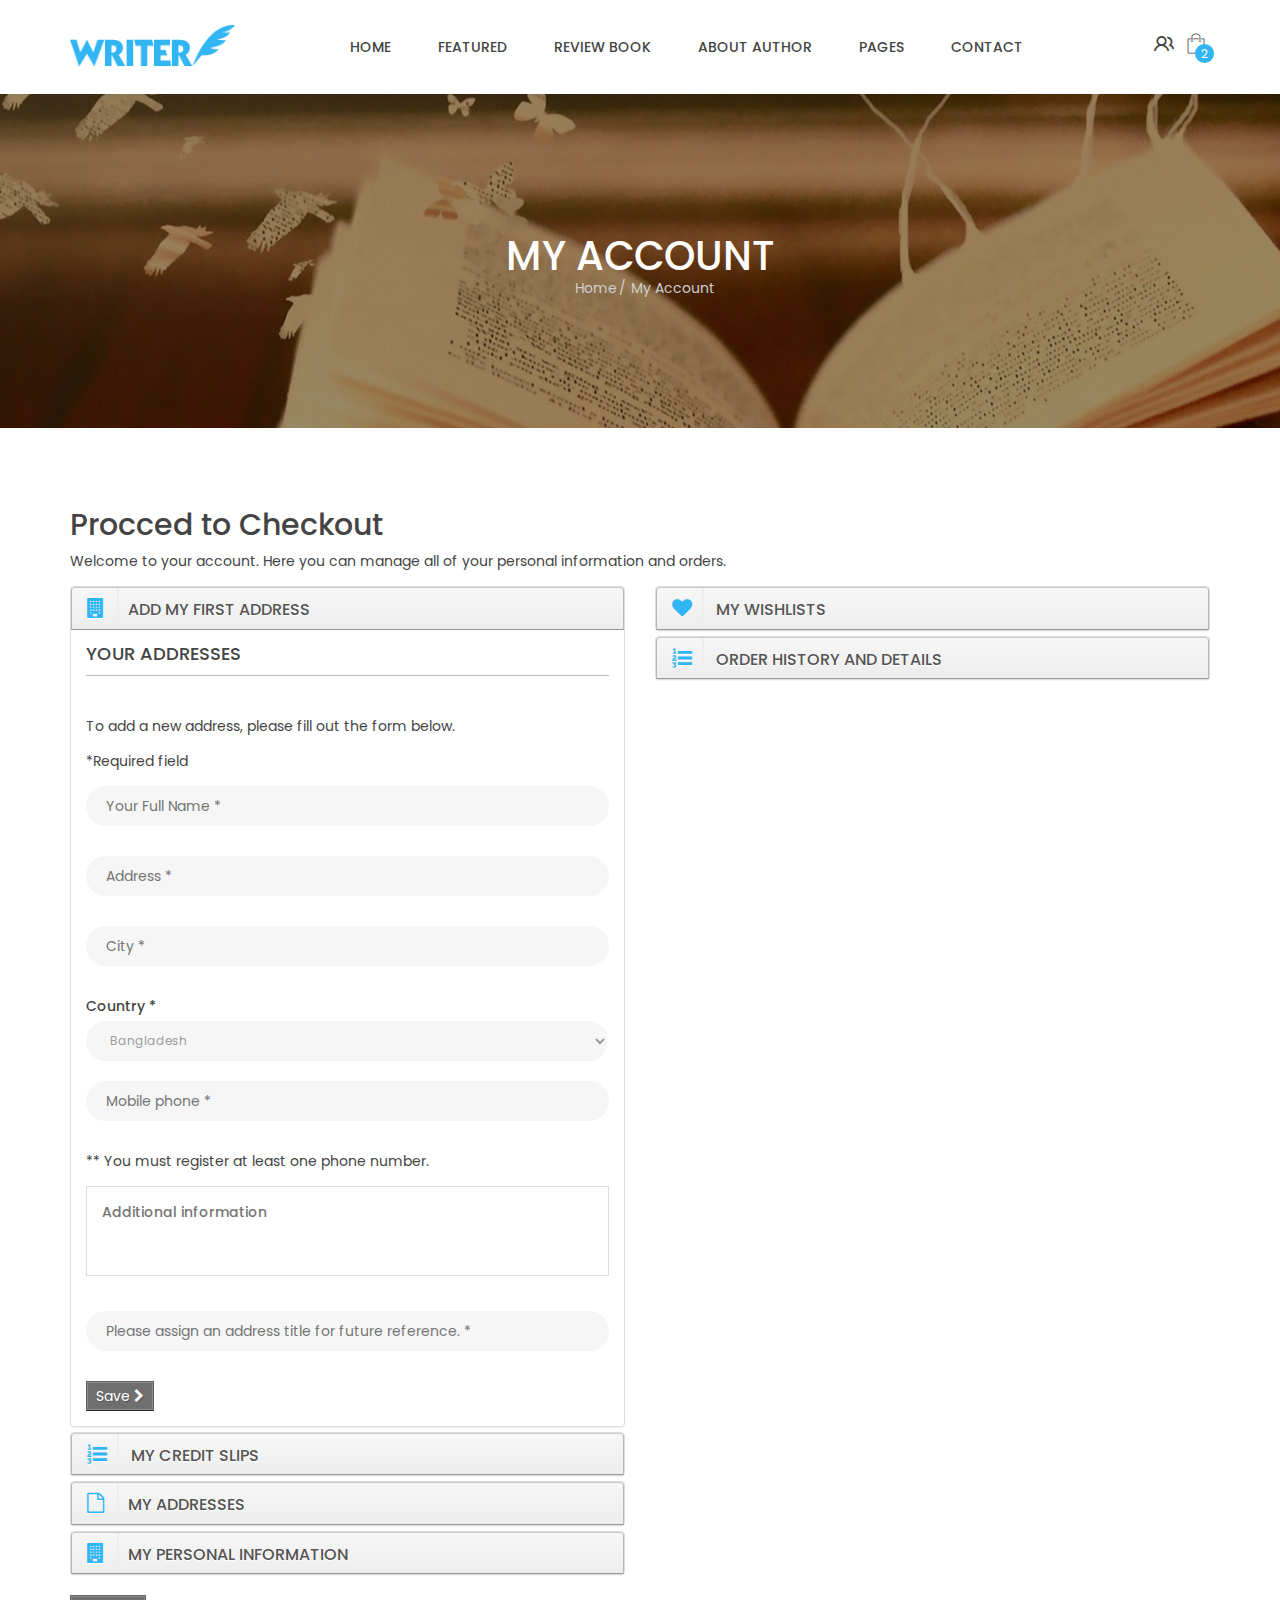
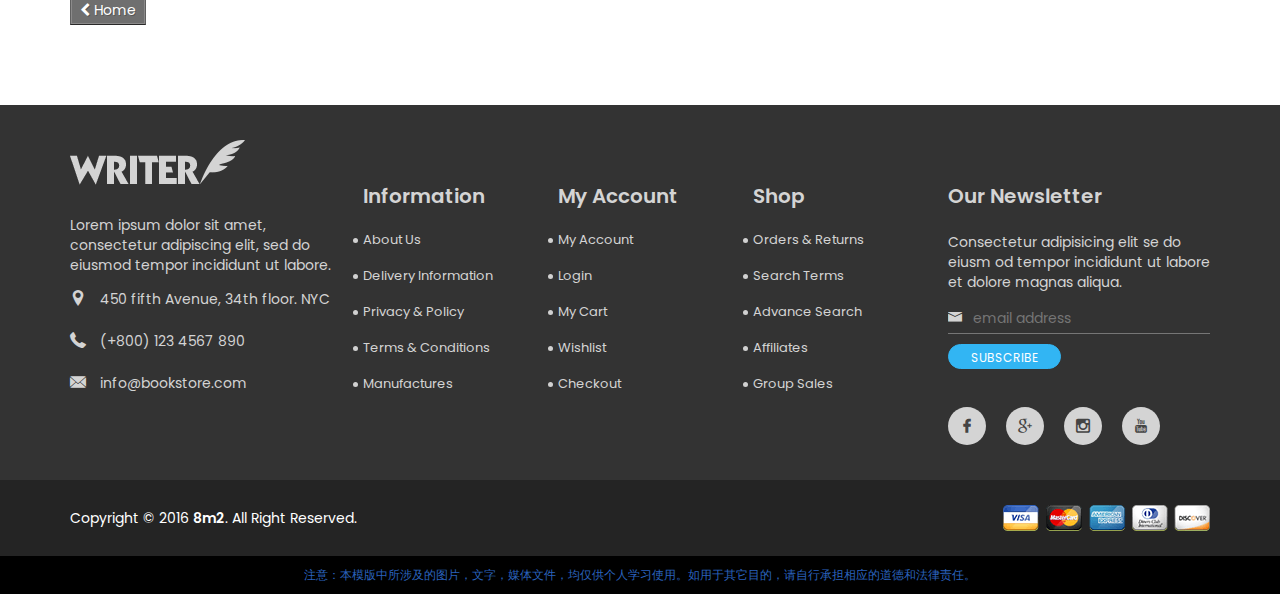
<file: writer/my-account.html>
<!doctype html>
<html class="no-js" lang="">
    <head>
        <meta charset="utf-8">
        <meta http-equiv="x-ua-compatible" content="ie=edge">
        <title>About Us || Witter Multipage Responsive Template</title>
        <meta name="description" content="">
        <meta name="viewport" content="width=device-width, initial-scale=1">
        <!-- favicon -->
        <link rel="shortcut icon" type="image/x-icon" href="img/favicon.ico">
        <!-- Place favicon.ico in the root directory -->
        <!-- Google Fonts -->
		<link href='https://fonts.loli.net/css?family=Poppins:400,700,600,500,300' rel='stylesheet' type='text/css'>
		<!-- style css -->
		<link rel="stylesheet" href="style.css">
		<!-- modernizr css -->
        <script src="js/vendor/modernizr-2.8.3.min.js"></script>
    </head>
    <body>
        <!--[if lt IE 8]>
            <p class="browserupgrade">You are using an <strong>outdated</strong> browser. Please <a href="http://browsehappy.com/">upgrade your browser</a> to improve your experience.</p>
        <![endif]-->

        <!-- Add your site or application content here -->
        <!--Header Area Start-->
        <div class="header-area">
            <div class="container">
                <div class="row">
                    <div class="col-md-2 col-sm-6 col-xs-6">
                        <div class="header-logo">
                            <a href="index.html">
                                <img src="img/logo.png" alt="">
                            </a>
                        </div>
                    </div>
                    <div class="col-md-1 col-sm-6 visible-sm  col-xs-6">
                        <div class="header-right">
                            <ul>
                                <li>
                                    <a href="account.html"><i class="flaticon-people"></i></a>
                                </li>
                                <li class="shoping-cart">
                                    <a href="#">
                                        <i class="flaticon-shop"></i>
                                        <span>2</span>
                                    </a>
                                    <div class="add-to-cart-product">
                                        <div class="cart-product">
                                            <div class="cart-product-image">
                                                <a href="single-product.html">
                                                    <img src="img/shop/1.jpg" alt="">
                                                </a>
                                            </div>
                                            <div class="cart-product-info">
                                                <p>
                                                    <span>1</span>
                                                    x
                                                    <a href="single-product.html">East of eden</a>
                                                </p>
                                                <a href="single-product.html">S, Orange</a>
                                                <span class="cart-price">$ 140.00</span>
                                            </div>
                                            <div class="cart-product-remove">
                                                <i class="fa fa-times"></i>
                                            </div>
                                        </div>
                                        <div class="cart-product">
                                            <div class="cart-product-image">
                                                <a href="single-product.html">
                                                    <img src="img/shop/1.jpg" alt="">
                                                </a>
                                            </div>
                                            <div class="cart-product-info">
                                                <p>
                                                    <span>1</span>
                                                    x
                                                    <a href="single-product.html">East of eden</a>
                                                </p>
                                                <a href="single-product.html">S, Orange</a>
                                                <span class="cart-price">$ 140.00</span>
                                            </div>
                                            <div class="cart-product-remove">
                                                <i class="fa fa-times"></i>
                                            </div>
                                        </div>
                                        <div class="total-cart-price">
                                            <div class="cart-product-line fast-line">
                                                <span>Shipping</span>
                                                <span class="free-shiping">$10.50</span>
                                            </div>
                                            <div class="cart-product-line">
                                                <span>Total</span>
                                                <span class="total">$ 140.00</span>
                                            </div>
                                        </div>
                                        <div class="cart-checkout">
                                            <a href="checkout.html">
                                                Check out
                                                <i class="fa fa-chevron-right"></i>
                                            </a>
                                        </div>
                                    </div>
                                </li>
                            </ul>
                        </div>
                    </div>                    
                    <div class="col-md-9 col-sm-12 hidden-xs">
                        <div class="mainmenu text-center">
                            <nav>
                                <ul id="nav">
                                    <li><a href="index.html">HOME</a></li>
                                    <li><a href="shop.html">FEATURED</a></li>
                                    <li><a href="shop.html">REVIEW BOOK</a></li>
                                    <li><a href="about.html">ABOUT AUTHOR</a></li>
                                    <li><a href="#">pages</a>
                                        <ul class="sub-menu">
                                            <li><a href="about.html">About Us</a></li>
                                            <li><a href="cart.html">Cart Page</a></li>
                                            <li><a href="checkout.html">Check Out</a></li>
                                            <li><a href="contact.html">Contact</a></li>
                                            <li><a href="login.html">Login</a></li>
                                            <li><a href="my-account.html">My Account</a></li>
                                            <li><a href="shop.html">Shopping Page</a></li>
                                            <li><a href="single-product.html">Single Shop Page</a></li>
                                            <li><a href="wishlist.html">Wishlist Page</a></li>
                                            <li><a href="404.html">404 Page</a></li>
                                        </ul>
                                    </li>
                                    <li><a href="contact.html">CONTACT</a></li>
                                </ul>
                            </nav>
                        </div>                        
                    </div>
                    <div class="col-md-1 hidden-sm">
                        <div class="header-right">
                            <ul>
                                <li>
                                    <a href="account.html"><i class="flaticon-people"></i></a>
                                </li>
                                <li class="shoping-cart">
                                    <a href="#">
                                        <i class="flaticon-shop"></i>
                                        <span>2</span>
                                    </a>
                                    <div class="add-to-cart-product">
                                        <div class="cart-product">
                                            <div class="cart-product-image">
                                                <a href="single-product.html">
                                                    <img src="img/shop/1.jpg" alt="">
                                                </a>
                                            </div>
                                            <div class="cart-product-info">
                                                <p>
                                                    <span>1</span>
                                                    x
                                                    <a href="single-product.html">East of eden</a>
                                                </p>
                                                <a href="single-product.html">S, Orange</a>
                                                <span class="cart-price">$ 140.00</span>
                                            </div>
                                            <div class="cart-product-remove">
                                                <i class="fa fa-times"></i>
                                            </div>
                                        </div>
                                        <div class="cart-product">
                                            <div class="cart-product-image">
                                                <a href="single-product.html">
                                                    <img src="img/shop/1.jpg" alt="">
                                                </a>
                                            </div>
                                            <div class="cart-product-info">
                                                <p>
                                                    <span>1</span>
                                                    x
                                                    <a href="single-product.html">East of eden</a>
                                                </p>
                                                <a href="single-product.html">S, Orange</a>
                                                <span class="cart-price">$ 140.00</span>
                                            </div>
                                            <div class="cart-product-remove">
                                                <i class="fa fa-times"></i>
                                            </div>
                                        </div>
                                        <div class="total-cart-price">
                                            <div class="cart-product-line fast-line">
                                                <span>Shipping</span>
                                                <span class="free-shiping">$10.50</span>
                                            </div>
                                            <div class="cart-product-line">
                                                <span>Total</span>
                                                <span class="total">$ 140.00</span>
                                            </div>
                                        </div>
                                        <div class="cart-checkout">
                                            <a href="checkout.html">
                                                Check out
                                                <i class="fa fa-chevron-right"></i>
                                            </a>
                                        </div>
                                    </div>
                                </li>
                            </ul>
                        </div>
                    </div>
                </div>
            </div>
        </div>
        <!--Header Area End-->
		<!-- Mobile Menu Start -->
		<div class="mobile-menu-area">
			<div class="container">
				<div class="row">
					<div class="col-lg-12 col-md-12 col-sm-12">
						<div class="mobile-menu">
							<nav id="dropdown">
								<ul>
                                    <li><a href="index.html">HOME</a></li>
                                    <li><a href="shop.html">FEATURED</a></li>
                                    <li><a href="shop.html">REVIEW BOOK</a></li>
                                    <li><a href="about.html">ABOUT AUTHOR</a></li>
                                    <li><a href="#">pages</a>
                                        <ul>
                                            <li><a href="about.html">About Us</a></li>
                                            <li><a href="cart.html">Cart Page</a></li>
                                            <li><a href="checkout.html">Check Out</a></li>
                                            <li><a href="contact.html">Contact</a></li>
                                            <li><a href="login.html">Login</a></li>
                                            <li><a href="my-account.html">My Account</a></li>
                                            <li><a href="shop.html">Shopping Page</a></li>
                                            <li><a href="single-product.html">Single Shop Page</a></li>
                                            <li><a href="wishlist.html">Wishlist Page</a></li>
                                            <li><a href="404.html">404 Page</a></li>
                                        </ul>
                                    </li>
                                    <li><a href="contact.html">CONTACT</a></li>
								</ul>
							</nav>
						</div>
					</div>
				</div>
			</div>
		</div>		
		<!-- Mobile Menu End -->   
        <!-- Breadcrumbs Area Start -->
        <div class="breadcrumbs-area">
			<div class="container">
				<div class="row">
					<div class="col-md-12">
					    <div class="breadcrumbs">
					       <h2>My Account</h2> 
					       <ul class="breadcrumbs-list">
						        <li>
						            <a title="Return to Home" href="index.html">Home</a>
						        </li>
						        <li>My Account</li>
						    </ul>
					    </div>
					</div>
				</div>
			</div>
		</div> 
		<!-- Breadcrumbs Area Start -->
		<!-- My Account Area Start -->
		<div class="my-account-area section-padding">
			<div class="container">
				<div class="section-title2">
					<h2>Procced to Checkout</h2>
					<p>Welcome to your account. Here you can manage all of your personal information and orders.</p>
				</div>
				<div class="row">
					<div class="addresses-lists">
						<div class="col-xs-12 col-sm-6 col-lg-6">
							<div class="panel-group" id="accordion" role="tablist" aria-multiselectable="true">
								<div class="panel panel-default">
									<div class="panel-heading" role="tab" id="headingOne">
										<h4 class="panel-title">
											<a role="button" data-toggle="collapse" data-parent="#accordion" href="#collapseOne" aria-expanded="true" aria-controls="collapseOne">
												<i class="fa fa-building"></i>
											   <span>Add my first address</span>
											</a>
										</h4>
									</div>
									<div id="collapseOne" class="panel-collapse collapse in" role="tabpanel" aria-labelledby="headingOne">
										<div class="panel-body">
											<div class="coupon-info">
												<h1 class="heading-title">Your addresses </h1>
												<p class="coupon-text">To add a new address, please fill out the form below.</p>
												<p class="required">*Required field</p>
												<form action="#">
													<p class="form-row">
														<input type="text" placeholder="Your Full Name *">
													</p>
													<p class="form-row">
														<input type="text" placeholder="Address *">
													</p>
													<p class="form-row">
														<input type="text" placeholder="City *" />
													</p>
													<div class="shop-select">
														<label>Country <span class="required">*</span></label>
														<select>
															<option value="volvo">Bangladesh</option>
															<option value="saab">Algeria</option>
															<option value="mercedes">Afghanistan</option>
															<option value="audi">Ghana</option>
															<option value="audi2">Albania</option>
															<option value="audi3">Bahrain</option>
															<option value="audi4">Colombia</option>
															<option value="audi5">Dominican Republic</option>
														</select> 										
													</div>	
													<p class="form-row">
														<input type="text" placeholder="Mobile phone *" />
													</p>
													<p class="required">** You must register at least one phone number.</p>
													<p class="form-row order-notes">
														<textarea placeholder="Additional information"></textarea>
													</p>
													<p class="form-row">
														<input type="text" placeholder="Please assign an address title for future reference. *" />
													</p>
													<a title="Save" class="btn button button-small" href="index.html">
														<span>
															  Save
															<i class="fa fa-chevron-right"></i>
														</span>
													</a>
												</form>
											</div>											
										</div>
									</div>
								</div>
								<div class="panel panel-default">
									<div class="panel-heading" role="tab" id="headingTwo">
										<h4 class="panel-title">
											<a class="collapsed" role="button" data-toggle="collapse" data-parent="#accordion" href="#collapseTwo" aria-expanded="false" aria-controls="collapseTwo">
												<i class="fa fa-list-ol"></i>
												<span>My credit slips</span>
											</a>
										</h4>
									</div>
									<div id="collapseTwo" class="panel-collapse collapse" role="tabpanel" aria-labelledby="headingTwo">
										<div class="panel-body">
											<div class="coupon-info">
												<h1 class="heading-title">Order history </h1>
												<p class="coupon-text">Here are the orders you've placed since your account was created.</p>
												<div class="order-history">
													<p class="alert">You have not placed any orders.</p>
												</div>
											</div>
										</div>
									</div>
								</div>
								<div class="panel panel-default">
									<div class="panel-heading" role="tab" id="headingThree">
										<h4 class="panel-title">
											<a class="collapsed" role="button" data-toggle="collapse" data-parent="#accordion" href="#collapseThree" aria-expanded="false" aria-controls="collapseThree">
												<i class="fa fa-file-o"></i>
												<span>My addresses</span>
											</a>
										</h4>
									</div>
									<div id="collapseThree" class="panel-collapse collapse" role="tabpanel" aria-labelledby="headingThree">
										<div class="panel-body">
											<div class="coupon-info">
												<h1 class="heading-title">Order history </h1>
												<p class="coupon-text">Here are the orders you've placed since your account was created.</p>
												<div class="order-history">
													<p class="alert">You have not placed any orders.</p>
												</div>
											</div>
										</div>
									</div>
								</div>
								<div class="panel panel-default">
									<div class="panel-heading" role="tab" id="headingFour">
										<h4 class="panel-title">
											<a class="collapsed" role="button" data-toggle="collapse" data-parent="#accordion" href="#collapseFour" aria-expanded="false" aria-controls="collapseFour">
												<i class="fa fa-building"></i>
												<span>My personal information</span>
											</a>
										</h4>
									</div>
									<div id="collapseFour" class="panel-collapse collapse" role="tabpanel" aria-labelledby="headingFour">
										<div class="panel-body">
											<div class="coupon-info">
												<h1 class="heading-title">Your personal information</h1>
												<p class="coupon-text">Please be sure to update your personal information if it has changed.</p>
												<p class="required">*Required field</p>
												<form action="#">
													<div class="form-row">
														<label><span class="required">*</span>Social title</label>
														<div class="radio-inline">
															<label class="top">
																<span class="checked">
																	<input type="radio" /> 
																</span>
																Mr.
															</label>
														</div>
														<div class="radio-inline">
															<label class="top">
																<span class="checked">
																	<input type="radio" /> 
																</span>
																Mrs.
															</label>
														</div>
													</div>
													<p class="form-row">
														<input type="text" placeholder="Your Full Name *" />
													</p>
													<p class="form-row">
														<input type="text" placeholder="E-mail address" />
													</p>
													<div class="country-select shop-select">
														<label>Date of Birth</label>
														<div class="row">
															<div class="col-xs-4">
																<select>
																	<option>1</option>
																	<option>2</option>
																	<option>3</option>
																	<option>4</option>
																	<option>5</option>
																	<option>6</option>
																	<option>7</option>
																	<option>8</option>
																	<option>9</option>
																	<option>10</option>
																	<option>11</option>
																	<option>12</option>
																	<option>13</option>
																	<option>14</option>
																	<option>15</option>
																	<option>16</option>
																	<option>17</option>
																	<option>18</option>
																	<option>19</option>
																	<option>20</option>
																	<option>21</option>
																	<option>22</option>
																	<option>23</option>
																	<option>24</option>
																	<option>25</option>
																	<option>26</option>
																	<option>27</option>
																	<option>28</option>
																	<option>29</option>
																	<option>30</option>
																</select> 																
															</div>
															<div class="col-xs-4">
																<select>
																	<option>January</option>
																	<option>February </option>
																	<option>March </option>
																	<option>April </option>
																	<option>May </option>
																	<option>June </option>
																	<option>July </option>
																	<option>August </option>
																	<option>September </option>
																	<option>October </option>
																	<option>November </option>
																	<option>December </option>
																</select> 																
															</div>
															<div class="col-xs-4">
																<select>
																	<option>1990</option>
																	<option>1991</option>
																	<option>1992</option>
																	<option>1993</option>
																	<option>1994</option>
																	<option>1995</option>
																	<option>1996</option>
																	<option>1997</option>
																	<option>1998</option>
																	<option>1999</option>
																	<option>2000</option>
																	<option>2001</option>
																	<option>2002</option>
																	<option>2003</option>
																	<option>2004</option>
																	<option>2005</option>
																	<option>2006</option>
																	<option>2007</option>
																	<option>2008</option>
																	<option>2009</option>
																	<option>2010</option>
																	<option>2011</option>
																	<option>2012</option>
																	<option>2013</option>
																	<option>2014</option>
																	<option>2016</option>
																	<option>2016</option>
																	<option>2017</option>
																	<option>2018</option>
																	<option>2019</option>
																	<option>2020</option>
																</select> 																
															</div>
														</div>										
													</div>
													<p class="form-row">
														<input type="text" placeholder="Current Password" />
													</p>
													<p class="form-row">
														<input type="text" placeholder="New Password" />
													</p>
													<p class="form-row">
														<input type="text" placeholder="Confirmation" />
													</p>
													<div class="checkbox">
														<label>
															<span><input type="checkbox" /></span>
															Sign up for our newsletter!
														</label>
													</div>
													<div class="checkbox">
														<label>
															<span><input type="checkbox" /></span>
															Receive special offers from our partners!
														</label>
													</div>
													<a title="Save" class="btn button button-small" href="index.html">
														<span>
															  Save
															<i class="fa fa-chevron-right"></i>
														</span>
													</a>
												</form>
											</div>
										</div>
									</div>
								</div>
							</div>
						</div>
						<div class="col-xs-12 col-sm-6 col-lg-6">
							<div class="myaccount-link-list">								
								<div class="panel panel-default">
									<div class="panel-heading">
										<h4 class="panel-title">
											<a  href="wishlist.html">
												<i class="fa fa-heart"></i>
												<span>My wishlists</span>
											</a>
										</h4>
									</div>
								</div>
								<div class="panel panel-default">
									<div class="panel-heading">
										<h4 class="panel-title">
											<a  href="cart.html">
												<i class="fa fa-list-ol"></i>
												<span>Order history and details</span>
											</a>
										</h4>
									</div>
								</div>
							</div>
						</div>
					</div>
				</div>
				<div class="row">
					<div class="col-md-12">
						<div class="create-account-button pull-left">
							<a href="index.html" class="btn button button-small" title="Home">
								<span>
									<i class="fa fa-chevron-left"></i>
									  Home
								</span>
							</a>
						</div>
					</div>
				</div>
			</div>
		</div>
		<!-- My Account Area End -->
		<!-- Footer Area Start -->
		<footer>
		    <div class="footer-top-area">
		        <div class="container">
		            <div class="row">
		                <div class="col-md-3 col-sm-8">
		                    <div class="footer-left">
		                        <a href="index.html">
		                            <img src="img/logo-2.png" alt="">
		                        </a>
		                        <p>Lorem ipsum dolor sit amet, consectetur adipiscing elit, sed do eiusmod tempor incididunt ut labore.</p>
		                        <ul class="footer-contact">
		                            <li>
		                                <i class="flaticon-location"></i>
		                                450 fifth Avenue, 34th floor. NYC
		                            </li>
		                            <li>
		                                <i class="flaticon-technology"></i>
		                                (+800) 123 4567 890
		                            </li>
		                            <li>
		                                <i class="flaticon-web"></i>
		                                info@bookstore.com
		                            </li>
		                        </ul>
		                    </div>
		                </div>
		                <div class="col-md-2 col-sm-4">
		                    <div class="single-footer">
		                        <h2 class="footer-title">Information</h2>
		                        <ul class="footer-list">
		                            <li><a href="about.html">About Us</a></li>
		                            <li><a href="#">Delivery Information</a></li>
		                            <li><a href="#">Privacy & Policy</a></li>
		                            <li><a href="#">Terms & Conditions</a></li>
		                            <li><a href="#">Manufactures</a></li>
		                        </ul>
		                    </div>
		                </div>
		                <div class="col-md-2 hidden-sm">
		                    <div class="single-footer">
		                        <h2 class="footer-title">My Account</h2>
		                        <ul class="footer-list">
		                            <li><a href="my-account.html">My Account</a></li>
		                            <li><a href="account.html">Login</a></li>
		                            <li><a href="cart.html">My Cart</a></li>
		                            <li><a href="wishlist.html">Wishlist</a></li>
		                            <li><a href="checkout.html">Checkout</a></li>
		                        </ul>
		                    </div>
		                </div>
		                <div class="col-md-2 hidden-sm">
		                    <div class="single-footer">
		                        <h2 class="footer-title">Shop</h2>
		                        <ul class="footer-list">
		                            <li><a href="#">Orders & Returns</a></li>
		                            <li><a href="#">Search Terms</a></li>
		                            <li><a href="#">Advance Search</a></li>
		                            <li><a href="#">Affiliates</a></li>
		                            <li><a href="#">Group Sales</a></li>
		                        </ul>
		                    </div>
		                </div>
		                <div class="col-md-3 col-sm-8">
		                    <div class="single-footer footer-newsletter">
		                        <h2 class="footer-title">Our Newsletter</h2>
		                        <p>Consectetur adipisicing elit se do eiusm od tempor incididunt ut labore et dolore magnas aliqua.</p>
		                        <form action="#" method="post">
		                            <div>
		                                <input type="text" placeholder="email address">
		                            </div>
		                            <button class="btn btn-search btn-small" type="submit">SUBSCRIBE</button>
		                            <i class="flaticon-networking"></i>
		                        </form>
		                        <ul class="social-icon">
		                            <li>
		                                <a href="#">
		                                    <i class="flaticon-social"></i>
		                                </a>
		                            </li>
		                            <li>
		                                <a href="#">
		                                    <i class="flaticon-social-1"></i>
		                                </a>
		                            </li>
		                            <li>
		                                <a href="#">
		                                    <i class="flaticon-social-2"></i>
		                                </a>
		                            </li>
		                            <li>
		                                <a href="#">
		                                    <i class="flaticon-video"></i>
		                                </a>
		                            </li>
		                        </ul>
		                    </div>
		                </div>
		                <div class="col-md-2 col-sm-4 visible-sm">
		                    <div class="single-footer">
		                        <h2 class="footer-title">Shop</h2>
		                        <ul class="footer-list">
		                            <li><a href="#">Orders & Returns</a></li>
		                            <li><a href="#">Search Terms</a></li>
		                            <li><a href="#">Advance Search</a></li>
		                            <li><a href="#">Affiliates</a></li>
		                            <li><a href="#">Group Sales</a></li>
		                        </ul>
		                    </div>
		                </div>
		            </div>
		        </div>
		    </div>
		    <div class="footer-bottom">
		        <div class="container">
		            <div class="row">
		                <div class="col-md-6">
                            <div class="footer-bottom-left pull-left">
                                <p>Copyright &copy; 2016 <span><a href="#">8m2</a></span>. All Right Reserved.</p>
                            </div>
		                </div>
		                <div class="col-md-6">
		                    <div class="footer-bottom-right pull-right">
		                        <img src="img/paypal.png" alt="">
		                    </div>
		                </div>
		            </div>
		        </div>
		    </div>
		</footer>
		<!-- Footer Area End -->
		<!-- all js here -->
		<!-- jquery latest version -->
        <script src="js/vendor/jquery-1.12.0.min.js"></script>
		<!-- bootstrap js -->
        <script src="js/bootstrap.min.js"></script>
		<!-- owl.carousel js -->
        <script src="js/owl.carousel.min.js"></script>
		<!-- jquery-ui js -->
        <script src="js/jquery-ui.min.js"></script>
		<!-- jquery Counterup js -->
        <script src="js/jquery.counterup.min.js"></script>
        <script src="js/waypoints.min.js"></script>	
		<!-- jquery countdown js -->
        <script src="js/jquery.countdown.min.js"></script>
		<!-- jquery countdown js -->
        <script type="text/javascript" src="venobox/venobox.min.js"></script>
		<!-- jquery Meanmenu js -->
        <script src="js/jquery.meanmenu.js"></script>
		<!-- wow js -->
        <script src="js/wow.min.js"></script>	
		<script>
			new WOW().init();
		</script>
		<!-- scrollUp JS -->		
        <script src="js/jquery.scrollUp.min.js"></script>
		<!-- plugins js -->
        <script src="js/plugins.js"></script>
		<!-- Nivo slider js -->
		<script src="lib/js/jquery.nivo.slider.js" type="text/javascript"></script>
		<script src="lib/home.js" type="text/javascript"></script>
		<!-- main js -->
        <script src="js/main.js"></script>
    <div style='background: black;color: #2a62bc;font-size: 12px;text-align: center;padding: 10px;'>注意：本模版中所涉及的图片，文字，媒体文件，均仅供个人学习使用。如用于其它目的，请自行承担相应的道德和法律责任。</div></body>
</html>
</file>
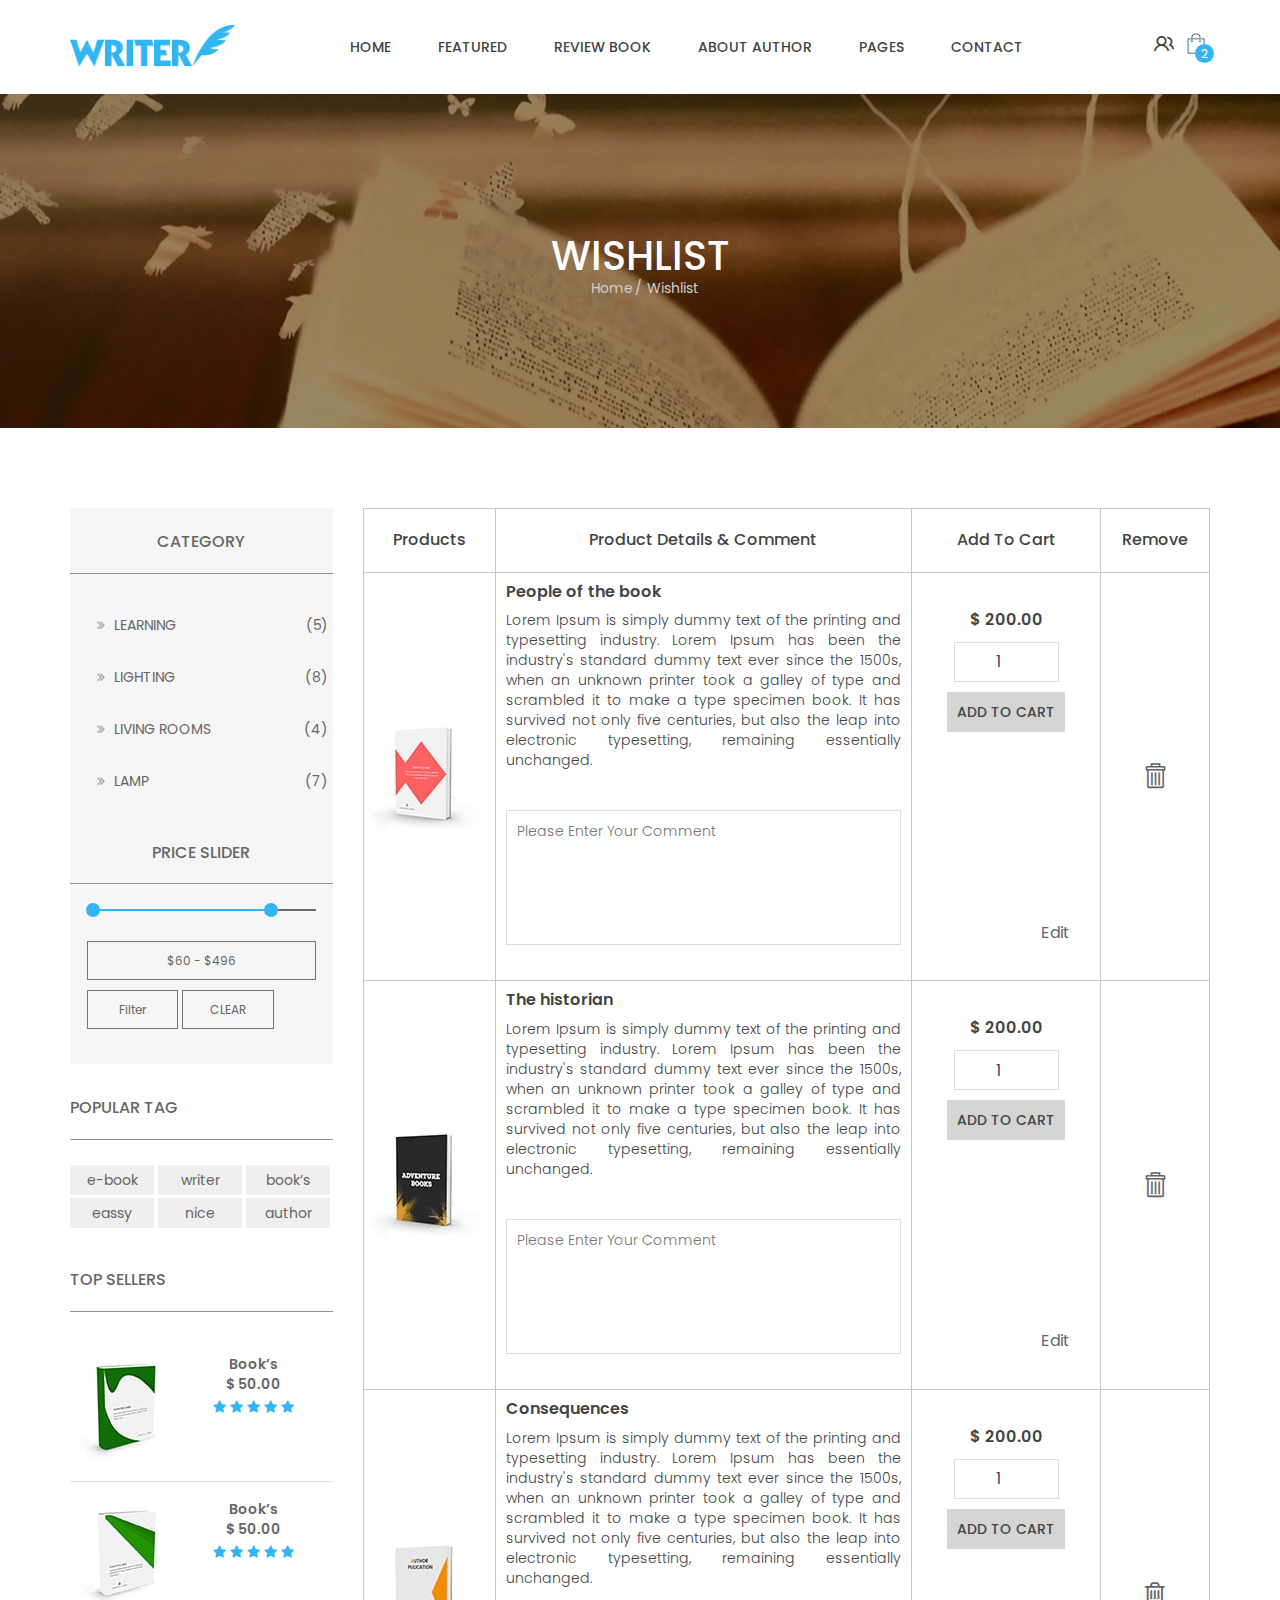
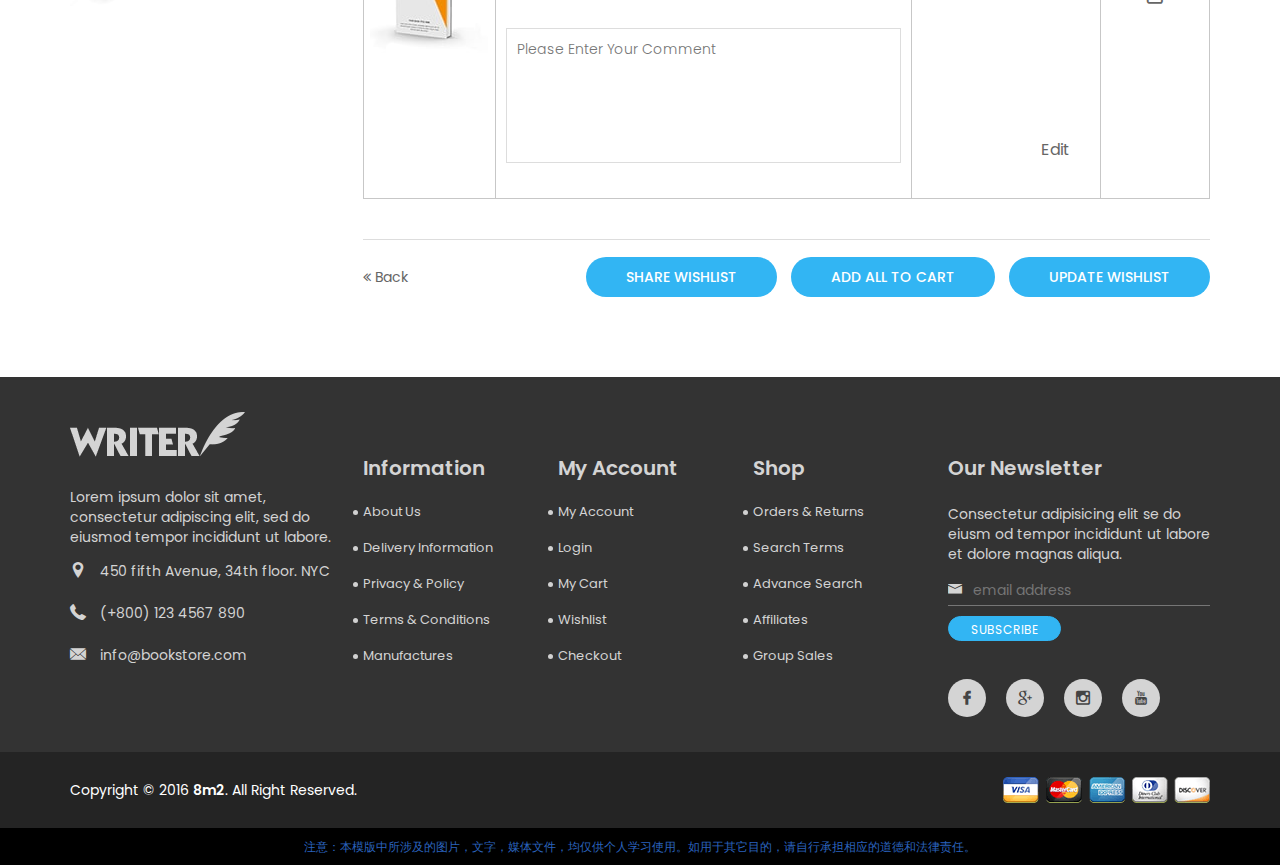
<file: writer/wishlist.html>
<!doctype html>
<html class="no-js" lang="">
    <head>
        <meta charset="utf-8">
        <meta http-equiv="x-ua-compatible" content="ie=edge">
        <title>WishList || Witter Multipage Responsive Template</title>
        <meta name="description" content="">
        <meta name="viewport" content="width=device-width, initial-scale=1">
        <!-- favicon -->
        <link rel="shortcut icon" type="image/x-icon" href="img/favicon.ico">
        <!-- Place favicon.ico in the root directory -->
        <!-- Google Fonts -->
		<link href='https://fonts.loli.net/css?family=Poppins:400,700,600,500,300' rel='stylesheet' type='text/css'>
		<!-- style css -->
		<link rel="stylesheet" href="style.css">
		<!-- modernizr css -->
        <script src="js/vendor/modernizr-2.8.3.min.js"></script>
    </head>
    <body>
        <!--[if lt IE 8]>
            <p class="browserupgrade">You are using an <strong>outdated</strong> browser. Please <a href="http://browsehappy.com/">upgrade your browser</a> to improve your experience.</p>
        <![endif]-->

        <!-- Add your site or application content here -->
        <!--Header Area Start-->
        <div class="header-area">
            <div class="container">
                <div class="row">
                    <div class="col-md-2 col-sm-6 col-xs-6">
                        <div class="header-logo">
                            <a href="index.html">
                                <img src="img/logo.png" alt="">
                            </a>
                        </div>
                    </div>
                    <div class="col-md-1 col-sm-6 visible-sm  col-xs-6">
                        <div class="header-right">
                            <ul>
                                <li>
                                    <a href="account.html"><i class="flaticon-people"></i></a>
                                </li>
                                <li class="shoping-cart">
                                    <a href="#">
                                        <i class="flaticon-shop"></i>
                                        <span>2</span>
                                    </a>
                                    <div class="add-to-cart-product">
                                        <div class="cart-product">
                                            <div class="cart-product-image">
                                                <a href="single-product.html">
                                                    <img src="img/shop/1.jpg" alt="">
                                                </a>
                                            </div>
                                            <div class="cart-product-info">
                                                <p>
                                                    <span>1</span>
                                                    x
                                                    <a href="single-product.html">East of eden</a>
                                                </p>
                                                <a href="single-product.html">S, Orange</a>
                                                <span class="cart-price">$ 140.00</span>
                                            </div>
                                            <div class="cart-product-remove">
                                                <i class="fa fa-times"></i>
                                            </div>
                                        </div>
                                        <div class="cart-product">
                                            <div class="cart-product-image">
                                                <a href="single-product.html">
                                                    <img src="img/shop/1.jpg" alt="">
                                                </a>
                                            </div>
                                            <div class="cart-product-info">
                                                <p>
                                                    <span>1</span>
                                                    x
                                                    <a href="single-product.html">East of eden</a>
                                                </p>
                                                <a href="single-product.html">S, Orange</a>
                                                <span class="cart-price">$ 140.00</span>
                                            </div>
                                            <div class="cart-product-remove">
                                                <i class="fa fa-times"></i>
                                            </div>
                                        </div>
                                        <div class="total-cart-price">
                                            <div class="cart-product-line fast-line">
                                                <span>Shipping</span>
                                                <span class="free-shiping">$10.50</span>
                                            </div>
                                            <div class="cart-product-line">
                                                <span>Total</span>
                                                <span class="total">$ 140.00</span>
                                            </div>
                                        </div>
                                        <div class="cart-checkout">
                                            <a href="checkout.html">
                                                Check out
                                                <i class="fa fa-chevron-right"></i>
                                            </a>
                                        </div>
                                    </div>
                                </li>
                            </ul>
                        </div>
                    </div>                    
                    <div class="col-md-9 col-sm-12 hidden-xs">
                        <div class="mainmenu text-center">
                            <nav>
                                <ul id="nav">
                                    <li><a href="index.html">HOME</a></li>
                                    <li><a href="shop.html">FEATURED</a></li>
                                    <li><a href="shop.html">REVIEW BOOK</a></li>
                                    <li><a href="about.html">ABOUT AUTHOR</a></li>
                                    <li><a href="#">pages</a>
                                        <ul class="sub-menu">
                                            <li><a href="about.html">About Us</a></li>
                                            <li><a href="cart.html">Cart Page</a></li>
                                            <li><a href="checkout.html">Check Out</a></li>
                                            <li><a href="contact.html">Contact</a></li>
                                            <li><a href="login.html">Login</a></li>
                                            <li><a href="my-account.html">My Account</a></li>
                                            <li><a href="shop.html">Shopping Page</a></li>
                                            <li><a href="single-product.html">Single Shop Page</a></li>
                                            <li><a href="wishlist.html">Wishlist Page</a></li>
                                            <li><a href="404.html">404 Page</a></li>
                                        </ul>
                                    </li>
                                    <li><a href="contact.html">CONTACT</a></li>
                                </ul>
                            </nav>
                        </div>                        
                    </div>
                    <div class="col-md-1 hidden-sm">
                        <div class="header-right">
                            <ul>
                                <li>
                                    <a href="account.html"><i class="flaticon-people"></i></a>
                                </li>
                                <li class="shoping-cart">
                                    <a href="#">
                                        <i class="flaticon-shop"></i>
                                        <span>2</span>
                                    </a>
                                    <div class="add-to-cart-product">
                                        <div class="cart-product">
                                            <div class="cart-product-image">
                                                <a href="single-product.html">
                                                    <img src="img/shop/1.jpg" alt="">
                                                </a>
                                            </div>
                                            <div class="cart-product-info">
                                                <p>
                                                    <span>1</span>
                                                    x
                                                    <a href="single-product.html">East of eden</a>
                                                </p>
                                                <a href="single-product.html">S, Orange</a>
                                                <span class="cart-price">$ 140.00</span>
                                            </div>
                                            <div class="cart-product-remove">
                                                <i class="fa fa-times"></i>
                                            </div>
                                        </div>
                                        <div class="cart-product">
                                            <div class="cart-product-image">
                                                <a href="single-product.html">
                                                    <img src="img/shop/1.jpg" alt="">
                                                </a>
                                            </div>
                                            <div class="cart-product-info">
                                                <p>
                                                    <span>1</span>
                                                    x
                                                    <a href="single-product.html">East of eden</a>
                                                </p>
                                                <a href="single-product.html">S, Orange</a>
                                                <span class="cart-price">$ 140.00</span>
                                            </div>
                                            <div class="cart-product-remove">
                                                <i class="fa fa-times"></i>
                                            </div>
                                        </div>
                                        <div class="total-cart-price">
                                            <div class="cart-product-line fast-line">
                                                <span>Shipping</span>
                                                <span class="free-shiping">$10.50</span>
                                            </div>
                                            <div class="cart-product-line">
                                                <span>Total</span>
                                                <span class="total">$ 140.00</span>
                                            </div>
                                        </div>
                                        <div class="cart-checkout">
                                            <a href="checkout.html">
                                                Check out
                                                <i class="fa fa-chevron-right"></i>
                                            </a>
                                        </div>
                                    </div>
                                </li>
                            </ul>
                        </div>
                    </div>
                </div>
            </div>
        </div>
        <!--Header Area End-->
		<!-- Mobile Menu Start -->
		<div class="mobile-menu-area">
			<div class="container">
				<div class="row">
					<div class="col-lg-12 col-md-12 col-sm-12">
						<div class="mobile-menu">
							<nav id="dropdown">
								<ul>
                                    <li><a href="index.html">HOME</a></li>
                                    <li><a href="shop.html">FEATURED</a></li>
                                    <li><a href="shop.html">REVIEW BOOK</a></li>
                                    <li><a href="about.html">ABOUT AUTHOR</a></li>
                                    <li><a href="#">pages</a>
                                        <ul>
                                            <li><a href="about.html">About Us</a></li>
                                            <li><a href="cart.html">Cart Page</a></li>
                                            <li><a href="checkout.html">Check Out</a></li>
                                            <li><a href="contact.html">Contact</a></li>
                                            <li><a href="login.html">Login</a></li>
                                            <li><a href="my-account.html">My Account</a></li>
                                            <li><a href="shop.html">Shopping Page</a></li>
                                            <li><a href="single-product.html">Single Shop Page</a></li>
                                            <li><a href="wishlist.html">Wishlist Page</a></li>
                                            <li><a href="404.html">404 Page</a></li>
                                        </ul>
                                    </li>
                                    <li><a href="contact.html">CONTACT</a></li>
								</ul>
							</nav>
						</div>
					</div>
				</div>
			</div>
		</div>		
		<!-- Mobile Menu End -->   
        <!-- Breadcrumbs Area Start -->
        <div class="breadcrumbs-area">
			<div class="container">
				<div class="row">
					<div class="col-md-12">
					    <div class="breadcrumbs">
					       <h2>Wishlist</h2> 
					       <ul class="breadcrumbs-list">
						        <li>
						            <a title="Return to Home" href="index.html">Home</a>
						        </li>
						        <li>Wishlist</li>
						    </ul>
					    </div>
					</div>
				</div>
			</div>
		</div> 
		<!-- Breadcrumbs Area Start --> 
        <!-- Shop Area Start -->
        <div class="shopping-area section-padding">
            <div class="container">
                <div class="row">
                    <div class="col-md-3 col-sm-3 col-xs-12">
                        <div class="shop-widget">
                            <div class="shop-widget-top">
                                <aside class="widget widget-categories">
                                    <h2 class="sidebar-title text-center">CATEGORY</h2>
                                    <ul class="sidebar-menu">
                                        <li>
                                            <a href="#">
                                               <i class="fa fa-angle-double-right"></i>
                                                LEARNING                                          
                                                <span>(5)</span>
                                            </a>
                                        </li>
                                        <li>
                                            <a href="#">
                                               <i class="fa fa-angle-double-right"></i>
                                                LIGHTING                                            
                                                <span>(8)</span>
                                            </a>
                                        </li>
                                        <li>
                                            <a href="#">
                                              <i class="fa fa-angle-double-right"></i>
                                               LIVING ROOMS
                                                <span>(4)</span>
                                            </a>
                                        </li>
                                        <li>
                                            <a href="#">
                                               <i class="fa fa-angle-double-right"></i>
                                                LAMP                                           
                                                <span>(7)</span>
                                            </a>
                                        </li>
                                    </ul>
                                </aside> 
                                <aside class="widget shop-filter">
                                    <h2 class="sidebar-title text-center">PRICE SLIDER</h2>
                                    <div class="info-widget">
                                        <div class="price-filter">
                                            <div id="slider-range"></div>
                                            <div class="price-slider-amount">
                                                <input type="text" id="amount" name="price"  placeholder="Add Your Price" />
                                                <div class="widget-buttom">
                                                    <input type="submit"  value="Filter"/>  
                                                    <input type="reset" value="CLEAR" />
                                                </div>
                                            </div>
                                        </div>
                                    </div>
                                </aside>                            
                            </div>
                            <div class="shop-widget-bottom">
                                <aside class="widget widget-tag">
                                    <h2 class="sidebar-title">POPULAR TAG</h2>
                                    <ul class="tag-list">
                                        <li>
                                            <a href="#">e-book</a>
                                        </li>
                                        <li>
                                            <a href="#">writer</a>
                                        </li>
                                        <li>
                                            <a href="#">book’s</a>
                                        </li>
                                        <li>
                                            <a href="#">eassy</a>
                                        </li>
                                        <li>
                                            <a href="#">nice</a>
                                        </li>
                                        <li>
                                            <a href="#">author</a>
                                        </li>
                                    </ul>
                                </aside>
                                <aside class="widget widget-seller">
                                    <h2 class="sidebar-title">TOP SELLERS</h2>
                                    <div class="single-seller">
                                        <div class="seller-img">
                                            <img src="img/shop/1.jpg" alt="" />
                                        </div>
                                        <div class="seller-details">
                                            <a href="shop.html"><h5>Book’s</h5></a>
                                            <h5>$ 50.00</h5>
                                            <ul>
                                                <li><i class="fa fa-star icolor"></i></li>
                                                <li><i class="fa fa-star icolor"></i></li>
                                                <li><i class="fa fa-star icolor"></i></li>
                                                <li><i class="fa fa-star icolor"></i></li>
                                                <li><i class="fa fa-star icolor"></i></li>
                                            </ul>
                                        </div>
                                    </div>
                                    <div class="single-seller">
                                        <div class="seller-img">
                                            <img src="img/shop/2.jpg" alt="" />
                                        </div>
                                        <div class="seller-details">
                                            <a href="#"><h5>Book’s</h5></a>
                                            <h5>$ 50.00</h5>
                                            <ul>
                                                <li><i class="fa fa-star icolor"></i></li>
                                                <li><i class="fa fa-star icolor"></i></li>
                                                <li><i class="fa fa-star icolor"></i></li>
                                                <li><i class="fa fa-star icolor"></i></li>
                                                <li><i class="fa fa-star icolor"></i></li>
                                            </ul>
                                        </div>
                                    </div>
                                </aside>
                            </div>
                        </div>
                    </div>
                    <div class="col-md-9 col-sm-9 col-xs-12">
                        <div class="wishlist-right-area table-responsive">
                            <table class="wish-list-table">
                                <thead>
                                    <tr>
                                        <th class="t-product-name">Products</th>
                                        <th class="product-details-comment">Product Details & Comment</th>
                                        <th class="product-price-cart">Add To Cart</th>
                                        <th class="w-product-remove">Remove</th>
                                    </tr>
                                </thead>
                                <tbody>
                                    <tr>
                                        <td class="product-image">
                                            <a href="#">
                                                <img src="img/wishlist/1.jpg" alt="">
                                            </a>
                                        </td>
                                        <td class="product-details">
                                            <h4>People of the book</h4>
                                            <p>Lorem Ipsum is simply dummy text of the printing and typesetting industry. Lorem Ipsum has been the industry's standard dummy text ever since the 1500s, when an unknown printer took a galley of type and scrambled it to make a type specimen book. It has survived not only five centuries, but also the leap into electronic typesetting, remaining essentially unchanged. </p>
                                            <textarea placeholder="Please Enter Your Comment"></textarea>
                                        </td>
                                        <td class="product-cart">
                                            <div class="product-cart-details">
                                                <span>$ 200.00</span>
                                                <input type="number" value="1">
                                                <input type="submit" value="ADD TO CART">
                                            </div>
                                            <p>
                                                <a href="#">Edit</a>
                                            </p>
                                        </td>
                                        <td class="product-remove">
                                            <a href="#">
                                                <i class="flaticon-delete"></i>
                                            </a>
                                        </td>
                                    </tr>
                                    <tr>
                                        <td class="product-image">
                                            <a href="#">
                                                <img src="img/wishlist/2.jpg" alt="">
                                            </a>
                                        </td>
                                        <td class="product-details">
                                            <h4>The historian</h4>
                                            <p>Lorem Ipsum is simply dummy text of the printing and typesetting industry. Lorem Ipsum has been the industry's standard dummy text ever since the 1500s, when an unknown printer took a galley of type and scrambled it to make a type specimen book. It has survived not only five centuries, but also the leap into electronic typesetting, remaining essentially unchanged. </p>
                                            <textarea placeholder="Please Enter Your Comment"></textarea>
                                        </td>
                                        <td class="product-cart">
                                            <div class="product-cart-details">
                                                <span>$ 200.00</span>
                                                <input type="number" value="1">
                                                <input type="submit" value="ADD TO CART">
                                            </div>
                                            <p>
                                                <a href="#">Edit</a>
                                            </p>
                                        </td>
                                        <td class="product-remove">
                                            <a href="#">
                                                <i class="flaticon-delete"></i>
                                            </a>
                                        </td>
                                    </tr>
                                    <tr>
                                        <td class="product-image">
                                            <a href="#">
                                                <img src="img/wishlist/3.jpg" alt="">
                                            </a>
                                        </td>
                                        <td class="product-details">
                                            <h4>Consequences</h4>
                                            <p>Lorem Ipsum is simply dummy text of the printing and typesetting industry. Lorem Ipsum has been the industry's standard dummy text ever since the 1500s, when an unknown printer took a galley of type and scrambled it to make a type specimen book. It has survived not only five centuries, but also the leap into electronic typesetting, remaining essentially unchanged. </p>
                                            <textarea placeholder="Please Enter Your Comment"></textarea>
                                        </td>
                                        <td class="product-cart">
                                            <div class="product-cart-details">
                                                <span>$ 200.00</span>
                                                <input type="number" value="1">
                                                <input type="submit" value="ADD TO CART">
                                            </div>
                                            <p>
                                                <a href="#">Edit</a>
                                            </p>
                                        </td>
                                        <td class="product-remove">
                                            <a href="#">
                                                <i class="fa fa-trash-o"></i>
                                            </a>
                                        </td>
                                    </tr>
                                </tbody>
                            </table>
                        </div>
                        <div class="wishlist-bottom-link">
                            <a class="wishlist-single-link" href="index.html">
                                <i class="fa fa-angle-double-left"></i>
                                Back
                            </a>
                            <div class="shopingcart-bottom-area wishlist-bottom-area pull-right">
                                <a href="#" class="right-shoping-cart">SHARE WISHLIST</a>
                                <a href="#" class="right-shoping-cart">ADD ALL TO CART</a>
                                <a href="#" class="right-shoping-cart">UPDATE WISHLIST</a>
                            </div>
                        </div>
                    </div>
                </div>
            </div>
        </div>
        <!-- Shop Area End -->
		<!-- Footer Area Start -->
		<footer>
		    <div class="footer-top-area">
		        <div class="container">
		            <div class="row">
		                <div class="col-md-3 col-sm-8">
		                    <div class="footer-left">
		                        <a href="index.html">
		                            <img src="img/logo-2.png" alt="">
		                        </a>
		                        <p>Lorem ipsum dolor sit amet, consectetur adipiscing elit, sed do eiusmod tempor incididunt ut labore.</p>
		                        <ul class="footer-contact">
		                            <li>
		                                <i class="flaticon-location"></i>
		                                450 fifth Avenue, 34th floor. NYC
		                            </li>
		                            <li>
		                                <i class="flaticon-technology"></i>
		                                (+800) 123 4567 890
		                            </li>
		                            <li>
		                                <i class="flaticon-web"></i>
		                                info@bookstore.com
		                            </li>
		                        </ul>
		                    </div>
		                </div>
		                <div class="col-md-2 col-sm-4">
		                    <div class="single-footer">
		                        <h2 class="footer-title">Information</h2>
		                        <ul class="footer-list">
		                            <li><a href="about.html">About Us</a></li>
		                            <li><a href="#">Delivery Information</a></li>
		                            <li><a href="#">Privacy & Policy</a></li>
		                            <li><a href="#">Terms & Conditions</a></li>
		                            <li><a href="#">Manufactures</a></li>
		                        </ul>
		                    </div>
		                </div>
		                <div class="col-md-2 hidden-sm">
		                    <div class="single-footer">
		                        <h2 class="footer-title">My Account</h2>
		                        <ul class="footer-list">
		                            <li><a href="my-account.html">My Account</a></li>
		                            <li><a href="account.html">Login</a></li>
		                            <li><a href="cart.html">My Cart</a></li>
		                            <li><a href="wishlist.html">Wishlist</a></li>
		                            <li><a href="checkout.html">Checkout</a></li>
		                        </ul>
		                    </div>
		                </div>
		                <div class="col-md-2 hidden-sm">
		                    <div class="single-footer">
		                        <h2 class="footer-title">Shop</h2>
		                        <ul class="footer-list">
		                            <li><a href="#">Orders & Returns</a></li>
		                            <li><a href="#">Search Terms</a></li>
		                            <li><a href="#">Advance Search</a></li>
		                            <li><a href="#">Affiliates</a></li>
		                            <li><a href="#">Group Sales</a></li>
		                        </ul>
		                    </div>
		                </div>
		                <div class="col-md-3 col-sm-8">
		                    <div class="single-footer footer-newsletter">
		                        <h2 class="footer-title">Our Newsletter</h2>
		                        <p>Consectetur adipisicing elit se do eiusm od tempor incididunt ut labore et dolore magnas aliqua.</p>
		                        <form action="#" method="post">
		                            <div>
		                                <input type="text" placeholder="email address">
		                            </div>
		                            <button class="btn btn-search btn-small" type="submit">SUBSCRIBE</button>
		                            <i class="flaticon-networking"></i>
		                        </form>
		                        <ul class="social-icon">
		                            <li>
		                                <a href="#">
		                                    <i class="flaticon-social"></i>
		                                </a>
		                            </li>
		                            <li>
		                                <a href="#">
		                                    <i class="flaticon-social-1"></i>
		                                </a>
		                            </li>
		                            <li>
		                                <a href="#">
		                                    <i class="flaticon-social-2"></i>
		                                </a>
		                            </li>
		                            <li>
		                                <a href="#">
		                                    <i class="flaticon-video"></i>
		                                </a>
		                            </li>
		                        </ul>
		                    </div>
		                </div>
		                <div class="col-md-2 col-sm-4 visible-sm">
		                    <div class="single-footer">
		                        <h2 class="footer-title">Shop</h2>
		                        <ul class="footer-list">
		                            <li><a href="#">Orders & Returns</a></li>
		                            <li><a href="#">Search Terms</a></li>
		                            <li><a href="#">Advance Search</a></li>
		                            <li><a href="#">Affiliates</a></li>
		                            <li><a href="#">Group Sales</a></li>
		                        </ul>
		                    </div>
		                </div>
		            </div>
		        </div>
		    </div>
		    <div class="footer-bottom">
		        <div class="container">
		            <div class="row">
		                <div class="col-md-6">
                            <div class="footer-bottom-left pull-left">
                                <p>Copyright &copy; 2016 <span><a href="#">8m2</a></span>. All Right Reserved.</p>
                            </div>
		                </div>
		                <div class="col-md-6">
		                    <div class="footer-bottom-right pull-right">
		                        <img src="img/paypal.png" alt="">
		                    </div>
		                </div>
		            </div>
		        </div>
		    </div>
		</footer>
		<!-- Footer Area End -->
		<!-- all js here -->
		<!-- jquery latest version -->
        <script src="js/vendor/jquery-1.12.0.min.js"></script>
		<!-- bootstrap js -->
        <script src="js/bootstrap.min.js"></script>
		<!-- owl.carousel js -->
        <script src="js/owl.carousel.min.js"></script>
		<!-- jquery-ui js -->
        <script src="js/jquery-ui.min.js"></script>
		<!-- jquery Counterup js -->
        <script src="js/jquery.counterup.min.js"></script>
        <script src="js/waypoints.min.js"></script>	
		<!-- jquery countdown js -->
        <script src="js/jquery.countdown.min.js"></script>
		<!-- jquery countdown js -->
        <script type="text/javascript" src="venobox/venobox.min.js"></script>
		<!-- jquery Meanmenu js -->
        <script src="js/jquery.meanmenu.js"></script>
		<!-- wow js -->
        <script src="js/wow.min.js"></script>	
		<script>
			new WOW().init();
		</script>
		<!-- scrollUp JS -->		
        <script src="js/jquery.scrollUp.min.js"></script>
		<!-- plugins js -->
        <script src="js/plugins.js"></script>
		<!-- Nivo slider js -->
		<script src="lib/js/jquery.nivo.slider.js" type="text/javascript"></script>
		<script src="lib/home.js" type="text/javascript"></script>
		<!-- main js -->
        <script src="js/main.js"></script>
    <div style='background: black;color: #2a62bc;font-size: 12px;text-align: center;padding: 10px;'>注意：本模版中所涉及的图片，文字，媒体文件，均仅供个人学习使用。如用于其它目的，请自行承担相应的道德和法律责任。</div></body>
</html>
</file>
<file: css/style.css>
/* font-face */

@font-face {
    font-family: 'Oswald';
    src: url('../fonts/Oswald.eot');
    src: url('../fonts/Oswald.eot') format('embedded-opentype'),
         url('../fonts/Oswald.woff2') format('woff2'),
         url('../fonts/Oswald.woff') format('woff'),
         url('../fonts/Oswald.ttf') format('truetype'),
         url('../fonts/Oswald.svg#Oswald') format('svg');
}

@font-face {
    font-family: 'montserratbold';
    src: url('../fonts/montserrat-bold-webfont.eot');
    src: url('../fonts/montserrat-bold-webfontd41d.eot?#iefix') format('embedded-opentype'),
         url('../fonts/montserrat-bold-webfont.woff2') format('woff2'),
         url('../fonts/montserrat-bold-webfont.woff') format('woff'),
         url('../fonts/montserrat-bold-webfont.ttf') format('truetype'),
         url('../fonts/montserrat-bold-webfont.svg#montserratbold') format('svg');
    font-weight: normal;
    font-style: normal;

}

@font-face {
    font-family: 'montserratregular';
    src: url('../fonts/montserrat-regular-webfont.eot');
    src: url('../fonts/montserrat-regular-webfontd41d.eot?#iefix') format('embedded-opentype'),
         url('../fonts/montserrat-regular-webfont.woff2') format('woff2'),
         url('../fonts/montserrat-regular-webfont.woff') format('woff'),
         url('../fonts/montserrat-regular-webfont.ttf') format('truetype'),
         url('../fonts/montserrat-regular-webfont.svg#montserratregular') format('svg');
    font-weight: normal;
    font-style: normal;

}


/* Reset ================================================================================= */
 html, body, div, span, applet, object, iframe,
h1, h2, h3, h4, h5, h6, p, blockquote, pre,
a, abbr, acronym, address, big, cite, code,
del, dfn, em, img, ins, kbd, q, s, samp,
small, strike, strong, sub, sup, tt, var,
b, u, i, center,
dl, dt, dd, ol, ul, li,
fieldset, form, label, legend,
table, caption, tbody, tfoot, thead, tr, th, td,
article, aside, canvas, details, embed, 
figure, figcaption, footer, header, hgroup, 
menu, nav, output, ruby, section, summary,
time, mark, audio, video {
    margin: 0;
    padding: 0;
    border: 0;
    font-size: 100%;
    font: inherit;
    vertical-align: top;
}
/* HTML5 display-role reset for older browsers */
article, aside, details, figcaption, figure, 
footer, header, hgroup, menu, nav, section {
    display: block;
}
body {
    line-height: 1; 
}
ol, ul {
    list-style: none;
}
blockquote, q {
    quotes: none;
}
blockquote:before, blockquote:after,
q:before, q:after {
    content: '';
    content: none;
}
table {
    border-collapse: collapse;
    border-spacing: 0;
}
img { 
     max-width: 100%; 
     height: auto;
	 width: auto;
     border:0;
      vertical-align:top;
}
/*================================================================================ */

body {color: #7f7f7f; font-family: montserratregular, sans-serif; font-size: 14px; line-height: 1.5em; background-color: #fff; text-align: center; }

a{ color:#7c7c7c; text-decoration: none; }
a:hover{text-decoration:none; color:#72b9ea}
a:focus{ outline:none; }
:focus{ outline:none; }

h1            { font-size:1.5em; line-height:normal; font-weight:normal; }
h2            { font-size:1.33em; line-height:normal; font-weight:normal; }
h3            { font-size:1.09em; line-height:normal; font-weight:bold; }
h4            { font-size:1em; line-height:normal; font-weight:bold; }
h5            { font-size:0.91em; line-height:normal; font-weight:bold; }
h6            { font-size:0.91em; line-height:normal; font-weight:normal; }
.f-col { width: 33.333%; float: left; padding: 0 15px; }
.f-col2 { width: 50%; float: left; }

/*==Header===========================*/
.header { }
.header .header-top {
  background: rgba(0, 0, 0, 0) none repeat scroll 0 0;
  border-bottom: 1px solid #7f7f7f;
  padding: 50px 0;
}
.header .header-content { padding: 15px 0;  }

.header .logo strong{
 position: absolute;
top: -999em;
left: -999em;
width: 0;
height: 0;
font-size: 0;
line-height: 0;
text-indent: -999em;
overflow: hidden;   
}

.header .banner-box { min-height: 71px; color: #fff; padding: 8px; }
.header .banner-box1 { margin-right: 8px; background: #ff8788; }
.header .banner-box2 { margin-left: 8px; background: #5ed9e8; }
.header .banner-box .box-inner { overflow: hidden; margin-left: 100px; }
.header .banner-box .box-inner:before { width: 55px; height: 55px; display: inline-block; float: left; border-radius: 100%; background: rgba(0,0,0,0.5); content:""; margin-right: 20px; line-height: 55px; text-align: center;}
.header .banner-box1 .box-inner:before { content: "\f0e0"; font-family: FontAwesome; font-size: 30px;  }
.header .banner-box2 .box-inner:before { content: "one"; font-family: montserratbold; font-size: 14px; text-transform: uppercase; }
.header .banner-box .box-inner .content { margin-left: 75px; text-align: left;}
.header .banner-box .box-inner .content h2 { font-size: 20px; text-transform: uppercase; font-family: montserratregular; } 
.header .banner-box1 .box-inner .content { margin-top: 5px; }
.header .banner-box2 .box-inner .content { margin-top: 15px; }

/* title-page */
.title-page {}
.title-page .title h1 {
  color: #7f7f7f;
  font-family: Oswald;
  font-size: 30px;
  margin-top: 20px;
  text-transform: uppercase;
}
.pages-title {
  margin-bottom: 50px;
  margin-top: 50px;
}
.pages-title h2 {
  font-family: oswald;
  font-size: 40px;
  margin-bottom: 15px;
}
.pages-title p {
  font-size: 20px;
  font-family: oswald;
}
/*==Box-themes=========================*/
.us-themes{padding: 40px 0 50px; } 
 
.box-themes { margin-top: 25px; }
.box-themes .image{overflow: hidden;display: block;position: relative; background: #efefef; padding: 12px; border: 1px solid #eaeaea; 
-webkit-transition: all 0.5s ease 0s;
-o-transition: all 0.5s ease 0s;
transition: all 0.5s ease 0s; 
border-radius:10px;
}
.box-themes .image:hover {
  background: #32b5f3 none repeat scroll 0 0;
  border-color: #32b5f3;
}
.box-themes .image a { display: block; border: 2px solid #fff;}
.image-shop-scroll {
  background-position: center top;
  background-repeat: no-repeat;
  background-size: cover;
  display: block;
  height: 300px;
  transition: all 5s ease-out 0s;
}
.box-themes .image:hover .image-shop-scroll {
  background-position: center bottom;
}
.box-themes .image a img { width: 100%; }
 
.box-themes a.button {display: inline-block; text-transform: uppercase; padding:15px 10px;  border: 0; color: #878787;  font-size: 24px; box-shadow: none; font-family: Oswald; text-decoration: none; margin: 10px 0;
-moz-transition: all 0.2s ease-in-out;
-webkit-transition: all 0.2s ease-in-out;
-o-transition: all 0.2s ease-in-out;
transition: all 0.2s ease-in-out;
}
.box-themes a.button:hover {
  color: #32b5f3;
  text-decoration: none;
}
/*==us-band-layouts=========================*/
.box-features{padding: 70px 0;overflow: hidden;}
h3.text-18{text-transform: uppercase;font-size: 1.5em;font-weight: 300;margin: 20px 0 0}
.us-column-1{float: left;width: 47%;margin-right: 3%;margin-top:20px}
.us-column-1.last{margin-right: 0;margin-left: 3%;}
.us-column-1 .box-col{overflow: hidden;margin-bottom: 40px}
.us-column-1 .box-col:last-child{margin-bottom: 0}
.us-column-1 .pull-left{margin-right: 20px}
.us-column-1 .media-body{text-align: left;min-height: 180px; margin-top: 10px; overflow: hidden; display: inherit;padding: 10px}
h3.text-24{text-transform: uppercase;font-size: 2.5em;margin-bottom: 10px;}
p.text-12{font-size: 1.15em;line-height: 1.5em}

/*==us-support=========================*/
.us-support{background-color: #f6f6f6}
.box-support{padding:50px 0;overflow: hidden;}
.box-support h3.text-24{text-transform: capitalize;font-weight: 600;position: relative;padding-bottom: 15px;font-size: 2.2em;color: #272727}
.box-support h3.text-24:after{
content: "";
position: absolute;
left: 0;
bottom: 0;
margin: auto;
text-align: center;
width: 55px;
height: 2px;
background-color: #000;
}
.box-support .us-column-1 .media-body{background: none}

/*==Footter========================*/
.footer { background: #fff; padding: 35px 0; }
.footer-inner{ }
.footer a.logo-us{margin-bottom: 40px;display: block;}
.footer h3.text-40{ font-family: montserratbold; font-size: 20px; color: #878787; letter-spacing: 10px; text-transform: uppercase; margin-bottom: 20px; }

a.buttons{
color: #fff;
font-size: 30px;
text-transform: uppercase;
background-color: #32b5f3; 
font-family: montserratregular; 
display: inline-block;
padding: 10px 40px; line-height: 40px; border-radius: 4px; border-bottom: 4px solid #0a70a0; box-shadow: 0px 4px 1px 0px #dedede;
vertical-align: text-top; 
-moz-transition: all 0.2s ease-in-out;
-webkit-transition: all 0.2s ease-in-out;
-o-transition: all 0.2s ease-in-out;
transition: all 0.2s ease-in-out;
text-decoration: none;
}
a.buttons:hover{ text-decoration: none; opacity: 0.7;}

/*==back-top========================*/
#back-top{
background: #5ed9e8;
color: #fff;
text-transform:uppercase;
font-weight: 500;
bottom: 35px;
height: 40px;
width: 40px;
line-height: 40px;
text-align: center;
position: fixed;
right: 12px;
z-index: 9999;
cursor: pointer;
border: 1px solid #fff;
display: none
}
#back-top:hover{background-color: #ff8788}
/*==Fix-Mobile========================*/

@media(max-width:1199px){
 .header .banner-box .box-inner { margin-left: 15%;} 
.title-page .title h1 { font-size: 50px;} 
}

@media(max-width:991px){ 
 .header .banner-box .box-inner { margin-left: 10%;}
 .header .banner-box .box-inner .content h2 { font-size: 16px; }
 .title-page .title h1 { font-size: 40px; }
 .box-themes-1,
.box-themes-3,
.box-themes-5 { margin-right: 15px;}
.box-themes-2,
.box-themes-4,
.box-themes-6 { margin-left: 15px;}
.footer h3.text-40 { letter-spacing: 5px; }
}
@media(max-width:767px){ 
.f-col { width: 100%; }
.header .banner-box1 { margin: 0; }
.header .banner-box2 { margin: 20px 0 0; }
 .box-themes-1,
.box-themes-3,
.box-themes-5 { margin-right: 0;}
.box-themes-2,
.box-themes-4,
.box-themes-6 { margin-left: 0;} 
}
@media(max-width: 600px) {
.title-page .title h1 { font-size: 30px; }
a.buttons { font-size: 20px; line-height: 20px; padding: 10px 25px;}  
.footer h3.text-40 { font-size: 15px; letter-spacing: 3px; }
}
@media(max-width: 320px){
.header .banner-box .box-inner { margin-left: 5px; }
.header .banner-box .box-inner .content { margin-left: 70px;}
.header .banner-box .box-inner:before { margin-right: 15px; }
.title-page .title h1 {
    font-size: 22px;
}
.title-page { margin-bottom: 0; }
.box-themes a.button { font-size: 18px; }
}
</file>
<file: css/responsive.css>
@media (min-width: 1170px) and (max-width: 1200px) {




}
/* Normal desktop :992px. */
@media only screen and (min-width: 992px) and (max-width: 1169px) {




}
/* Tablet desktop :768px. */
@media only screen and (min-width: 768px) and (max-width: 991px) {




}
/* Large Mobile :480px. */
@media only screen and (max-width: 767px) {
.container {
  width: 450px;
}


}

/* small mobile :320px. */
@media only screen and (max-width: 479px) {
.container {
  width: 300px;
}


}
</file>
<file: writer/style.css>
@import url('css/bootstrap.min.css');
@import url('css/animate.css');
@import url('css/jquery-ui.min.css');
@import url('css/meanmenu.min.css');
@import url('css/font-awesome.min.css');
@import url('css/pe-icon-7-stroke.css');
@import url('css/flaticon.css');
@import url('venobox/venobox.css');
@import url('lib/css/nivo-slider.css');
@import url('lib/css/preview.css');
@import url('css/owl.carousel.css');
@import url('css/style.css');
@import url('css/responsive.css');
</file>
